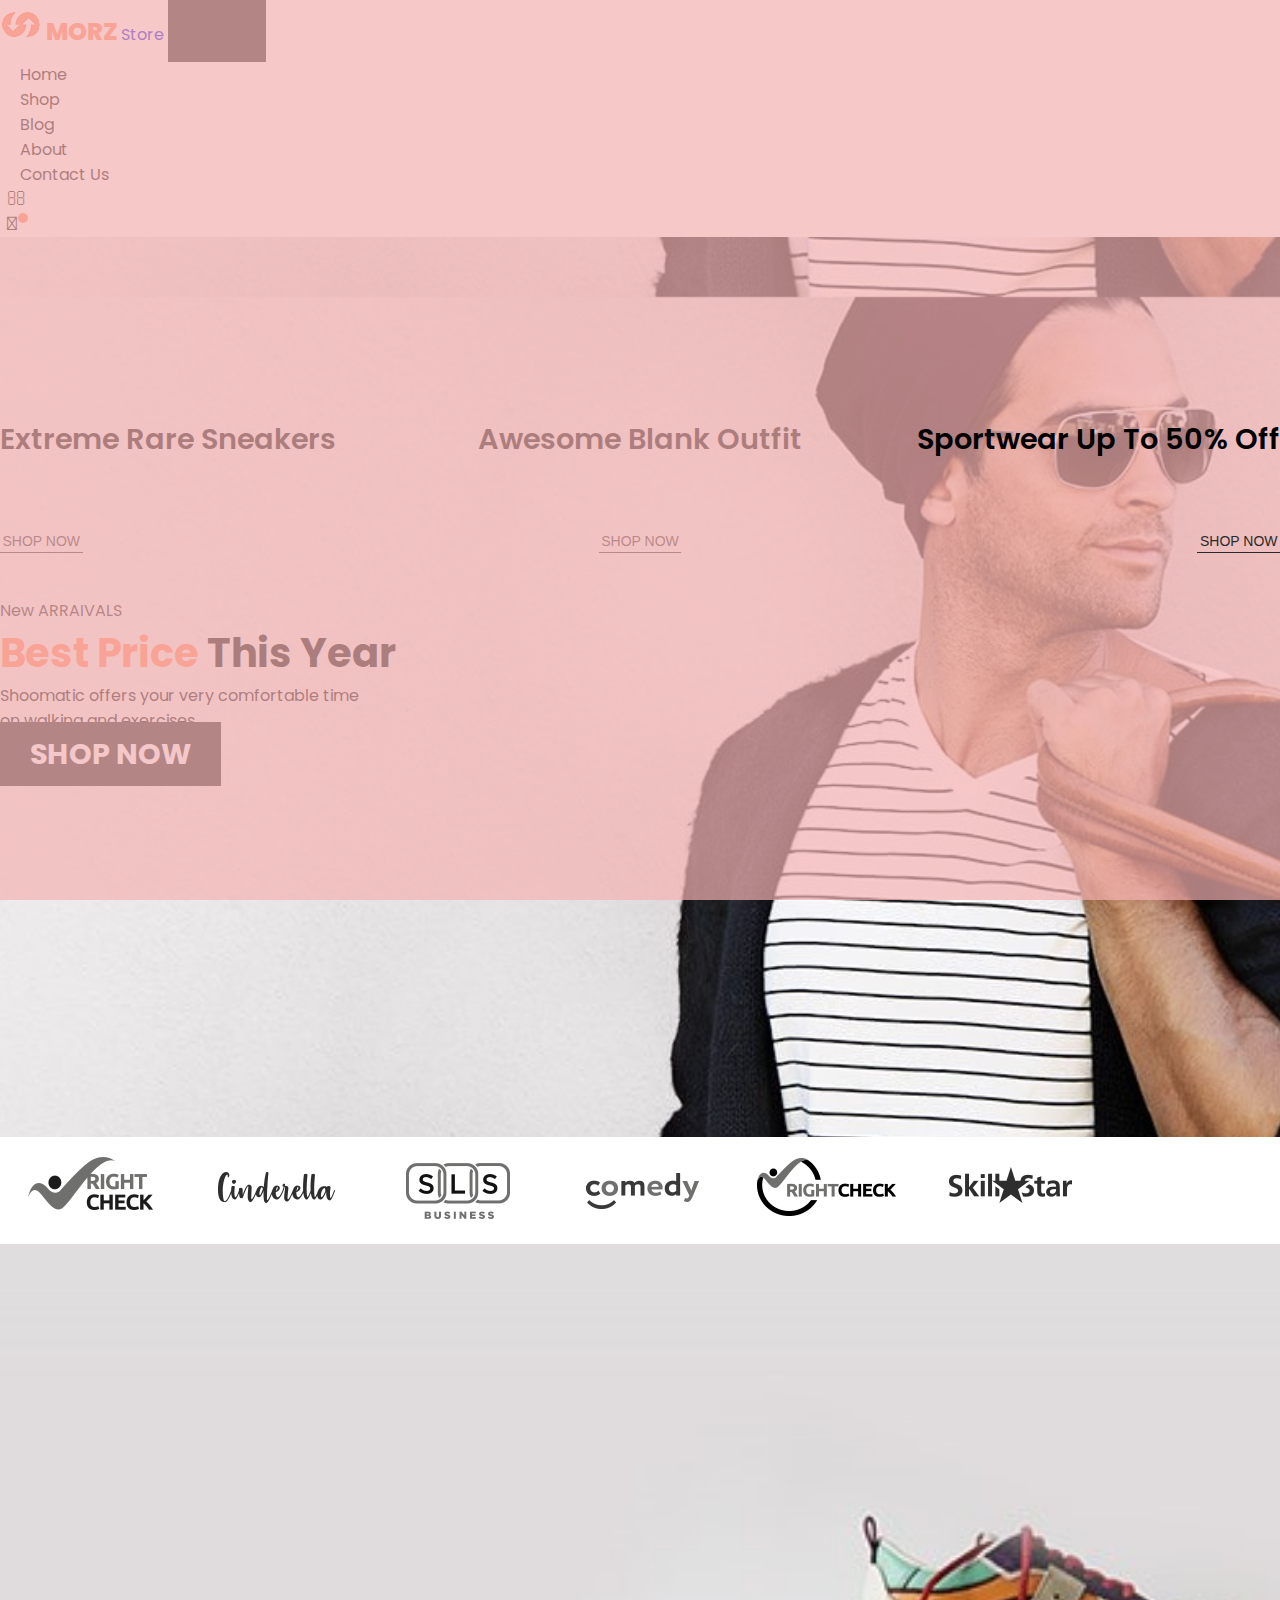
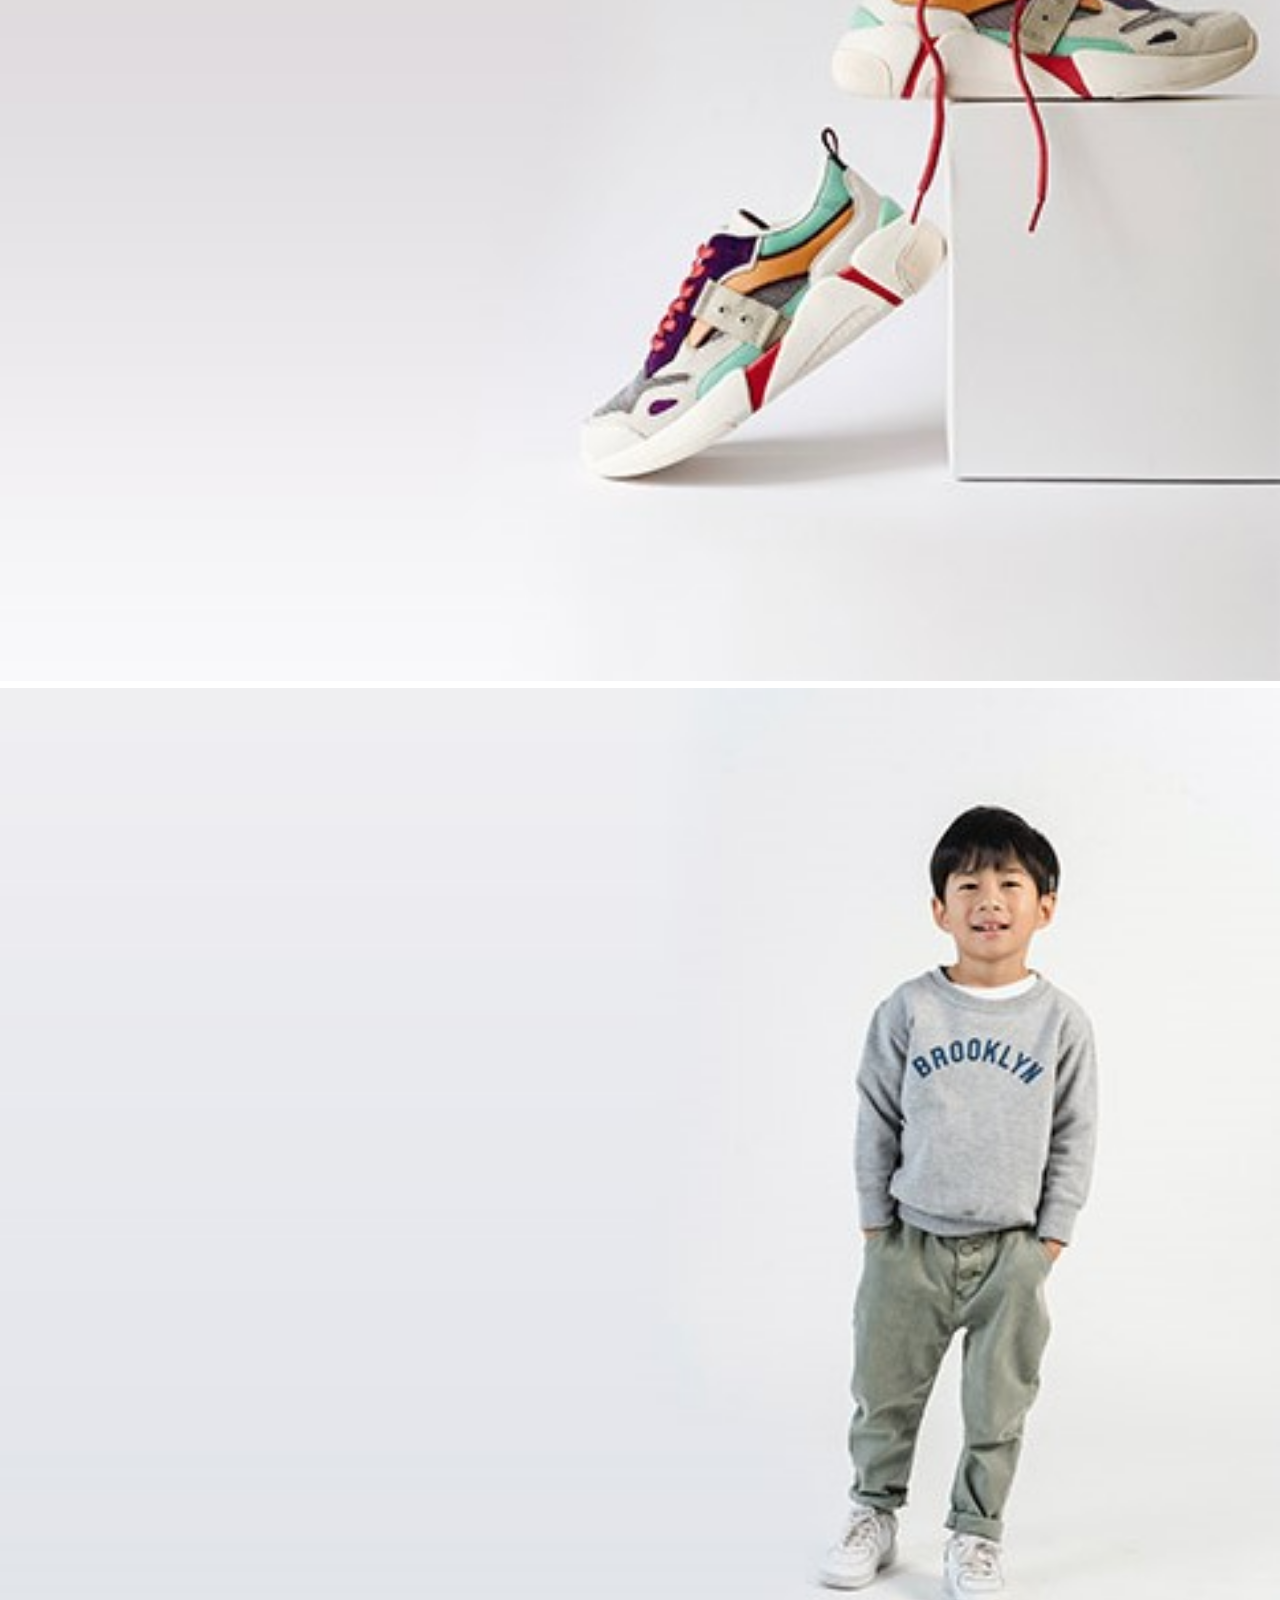
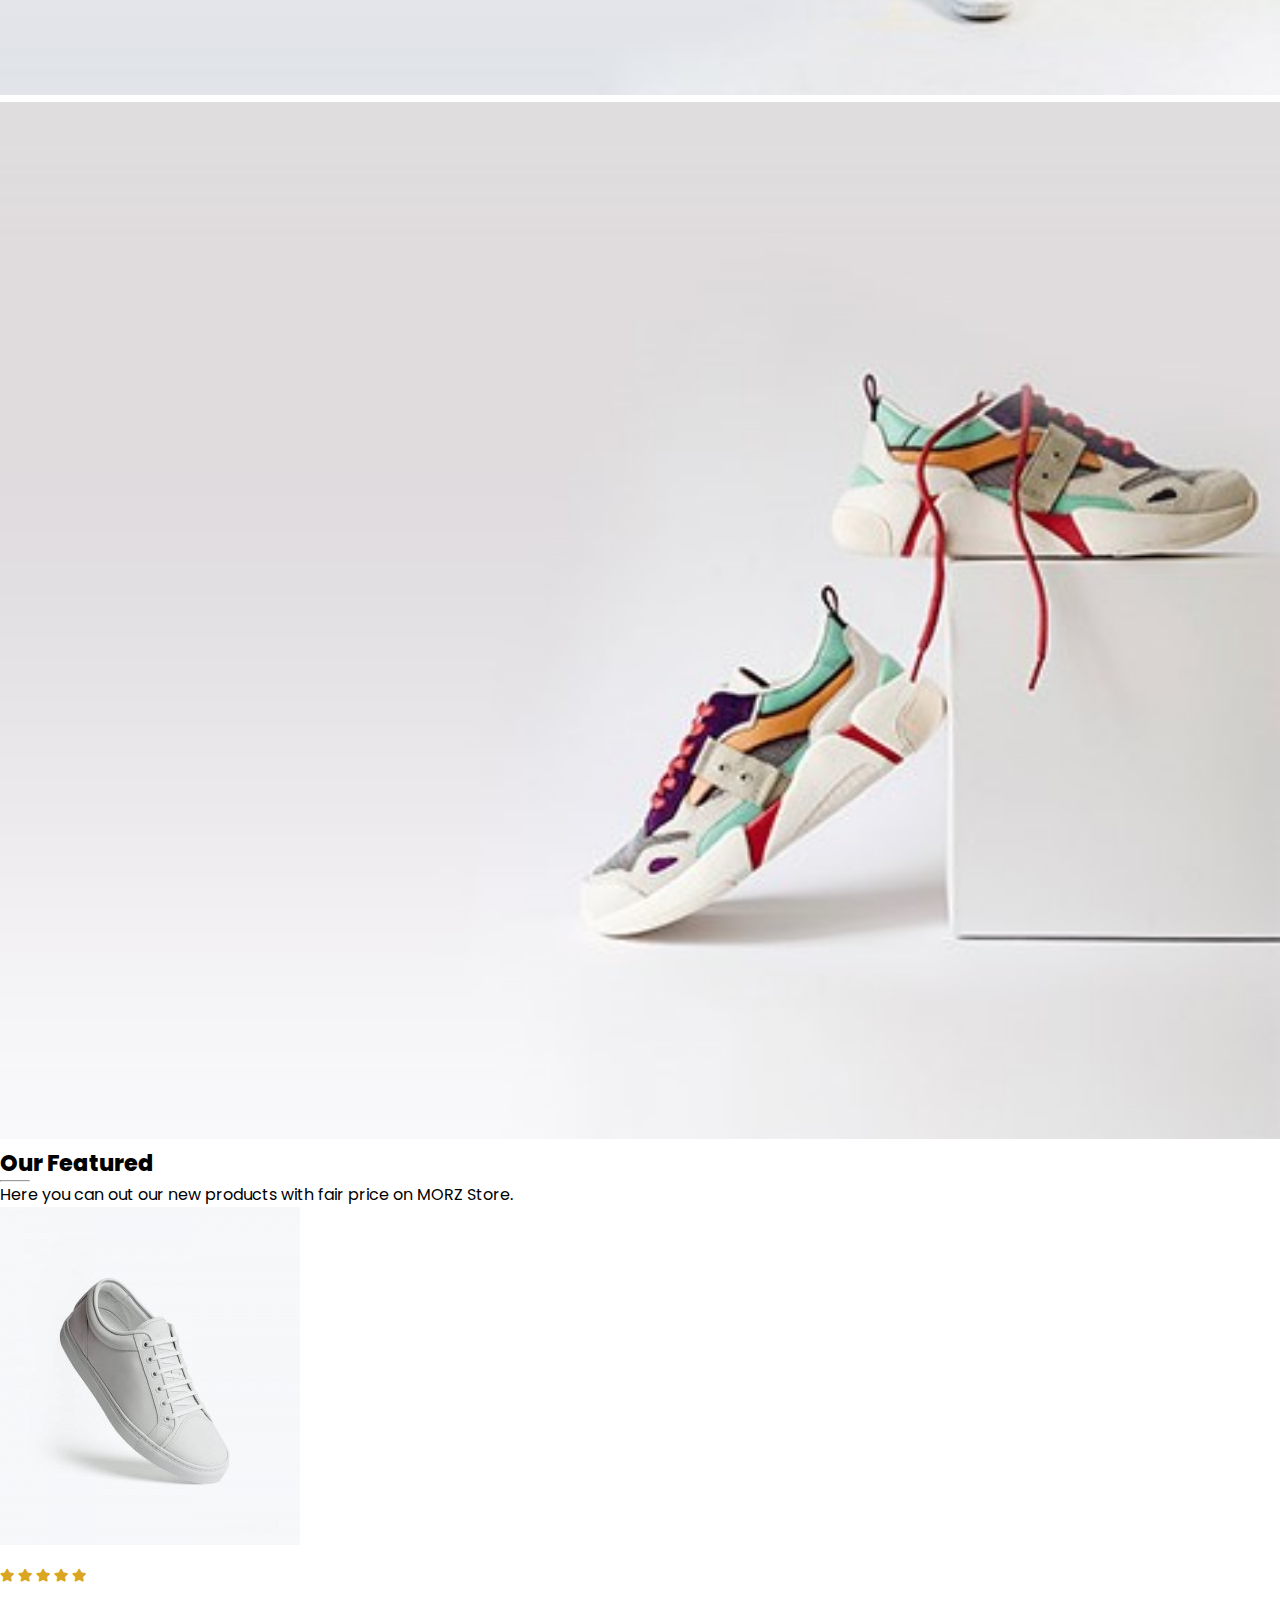
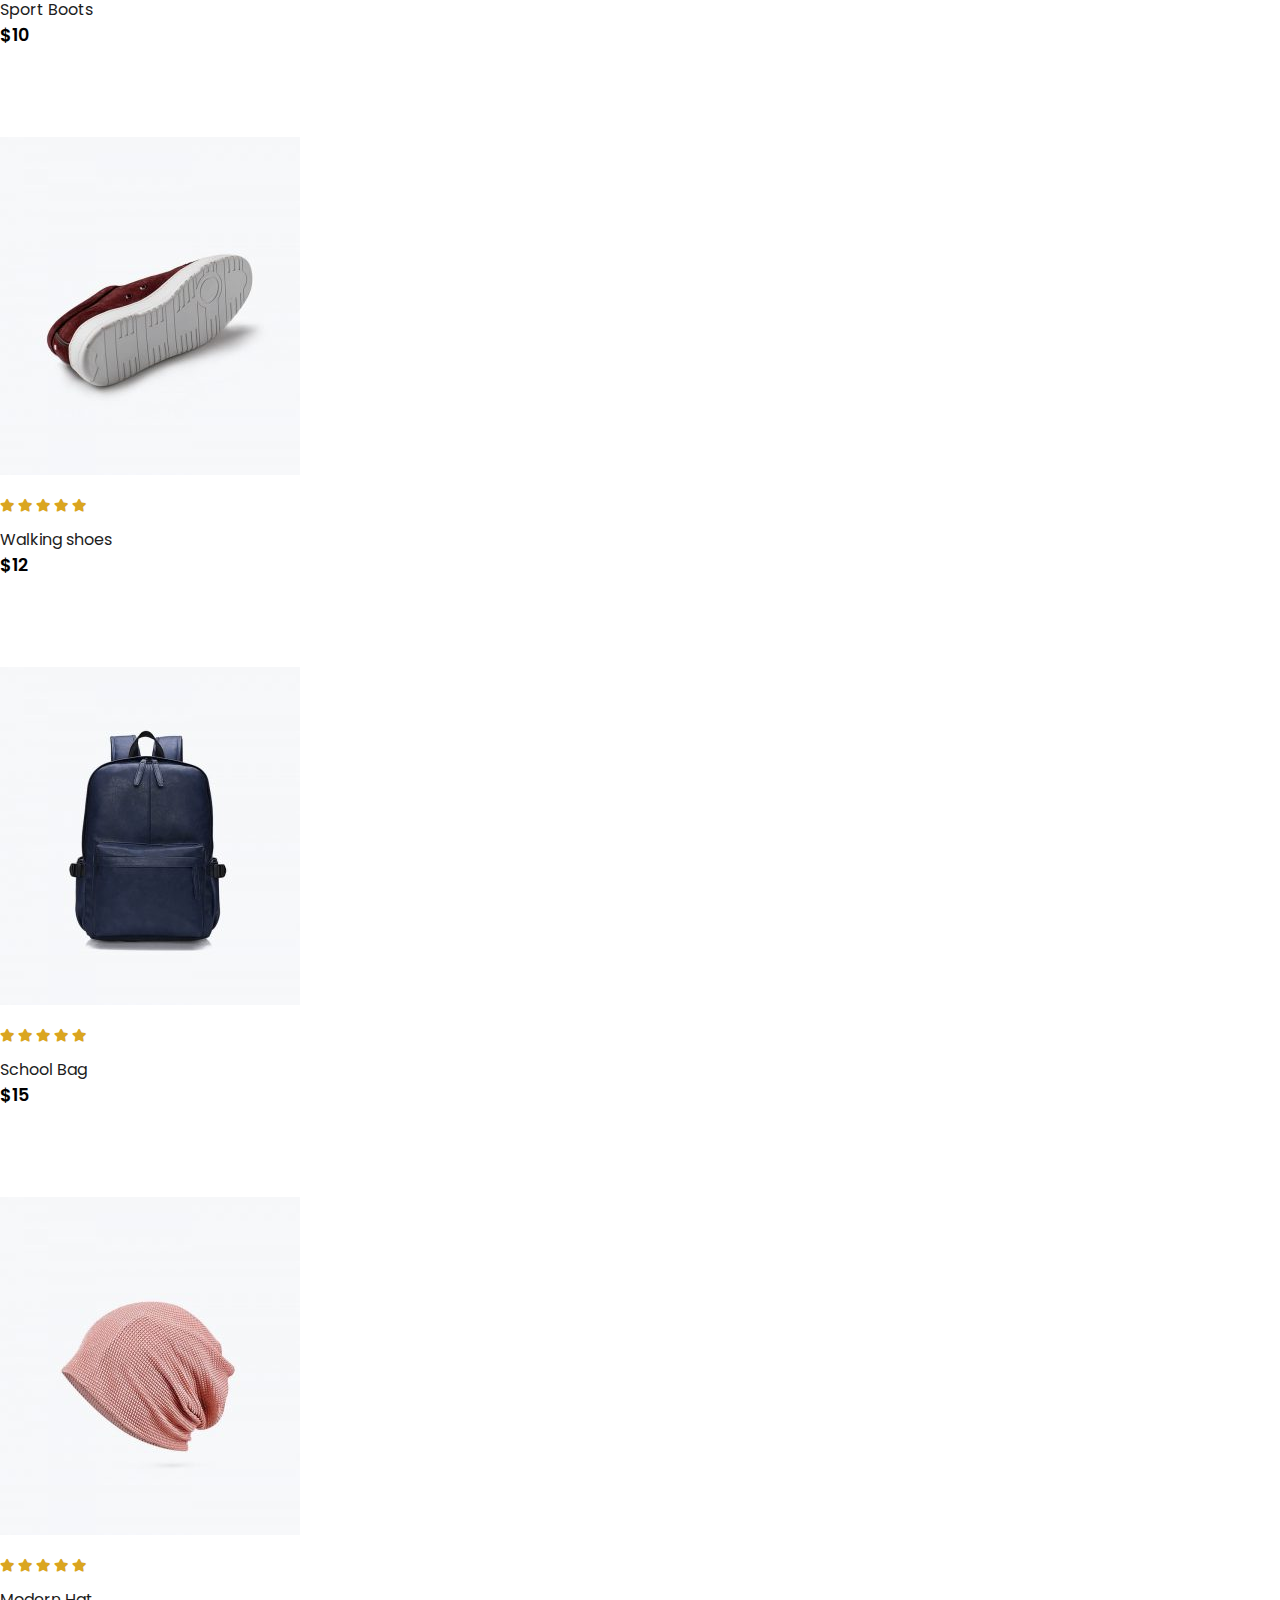
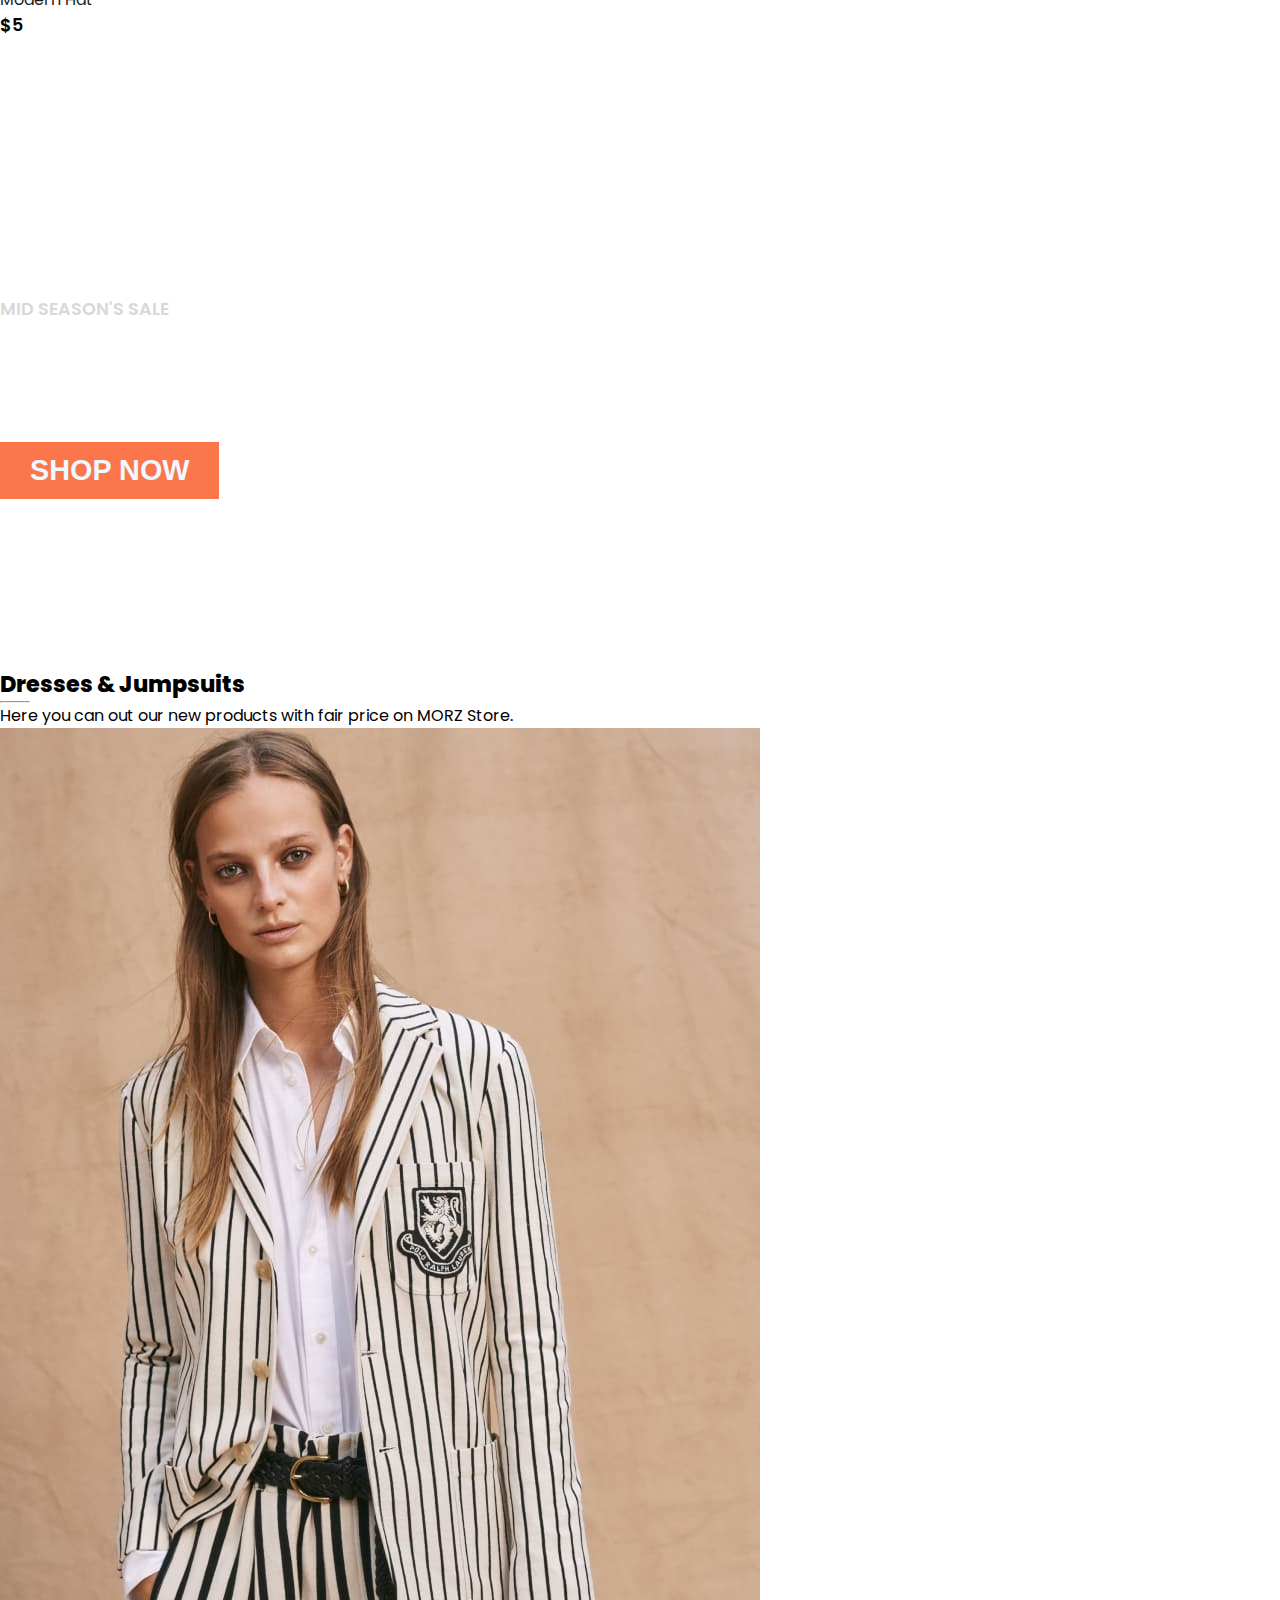
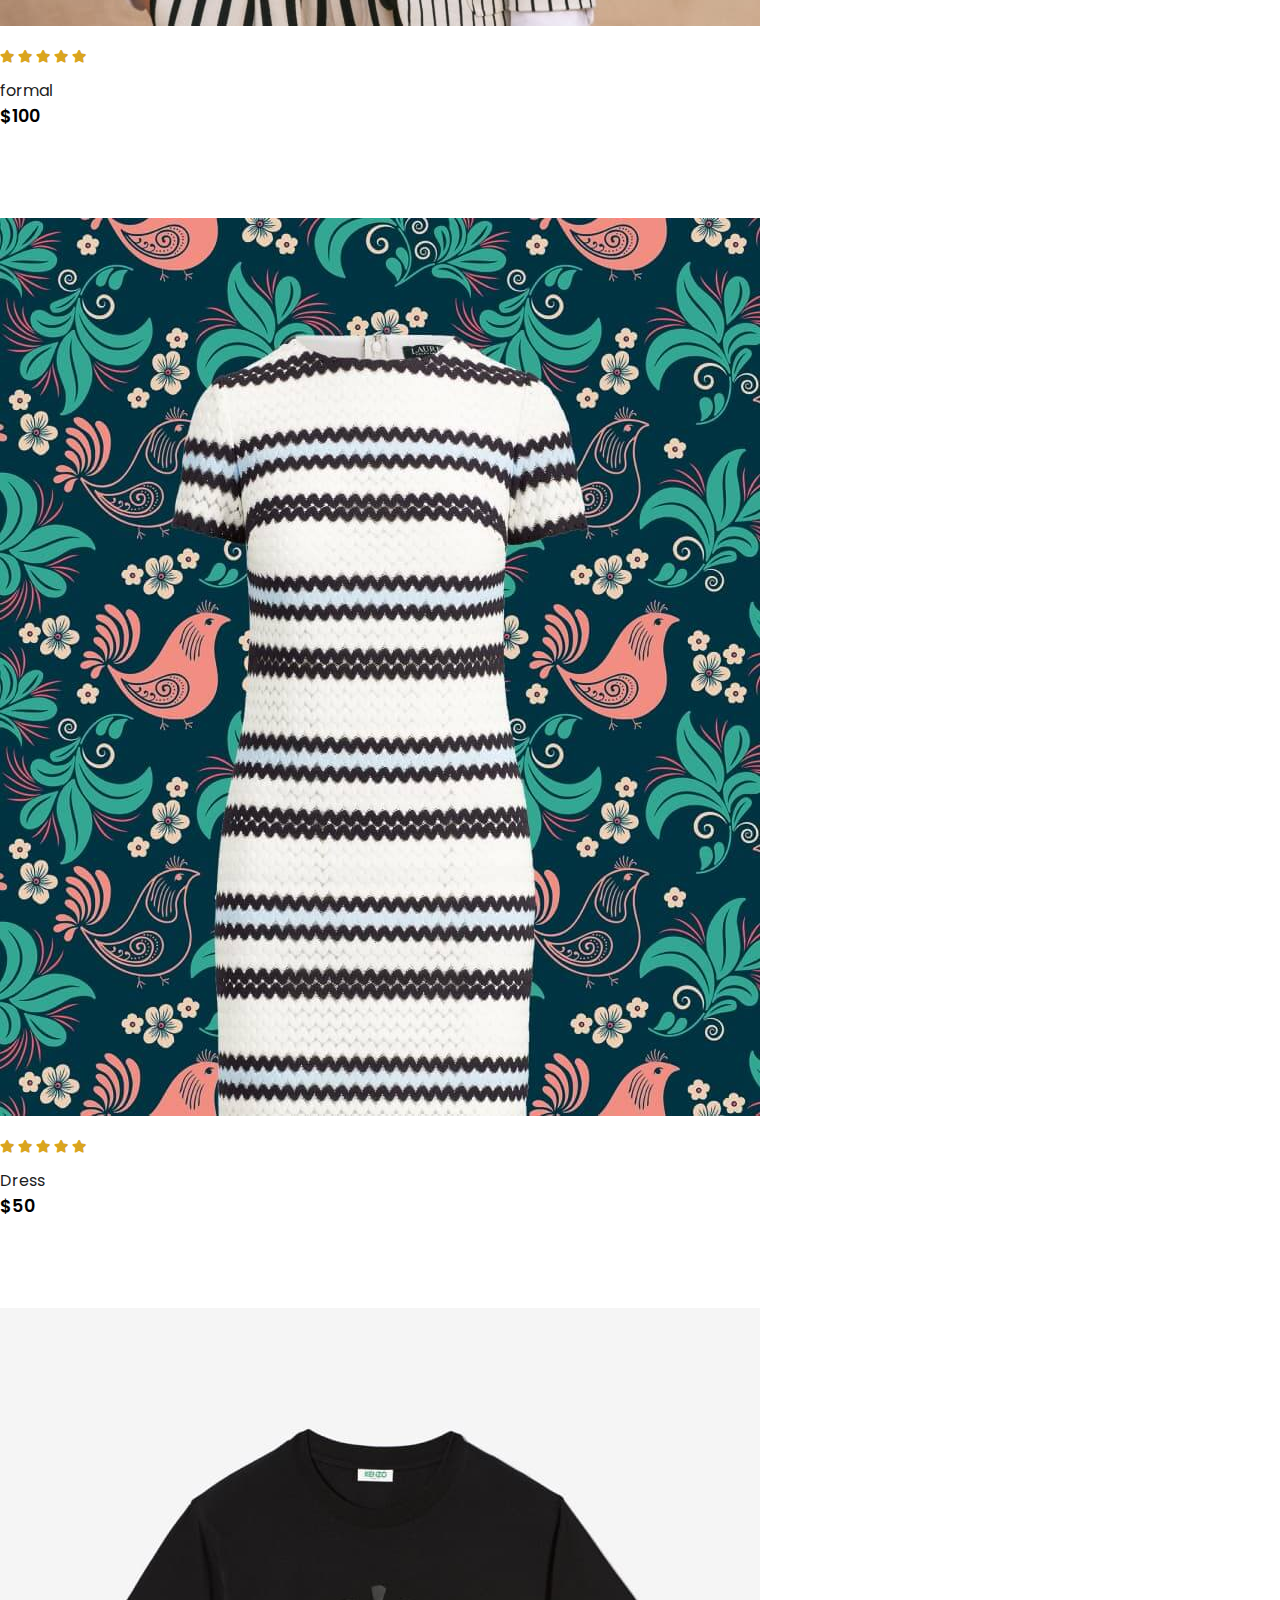
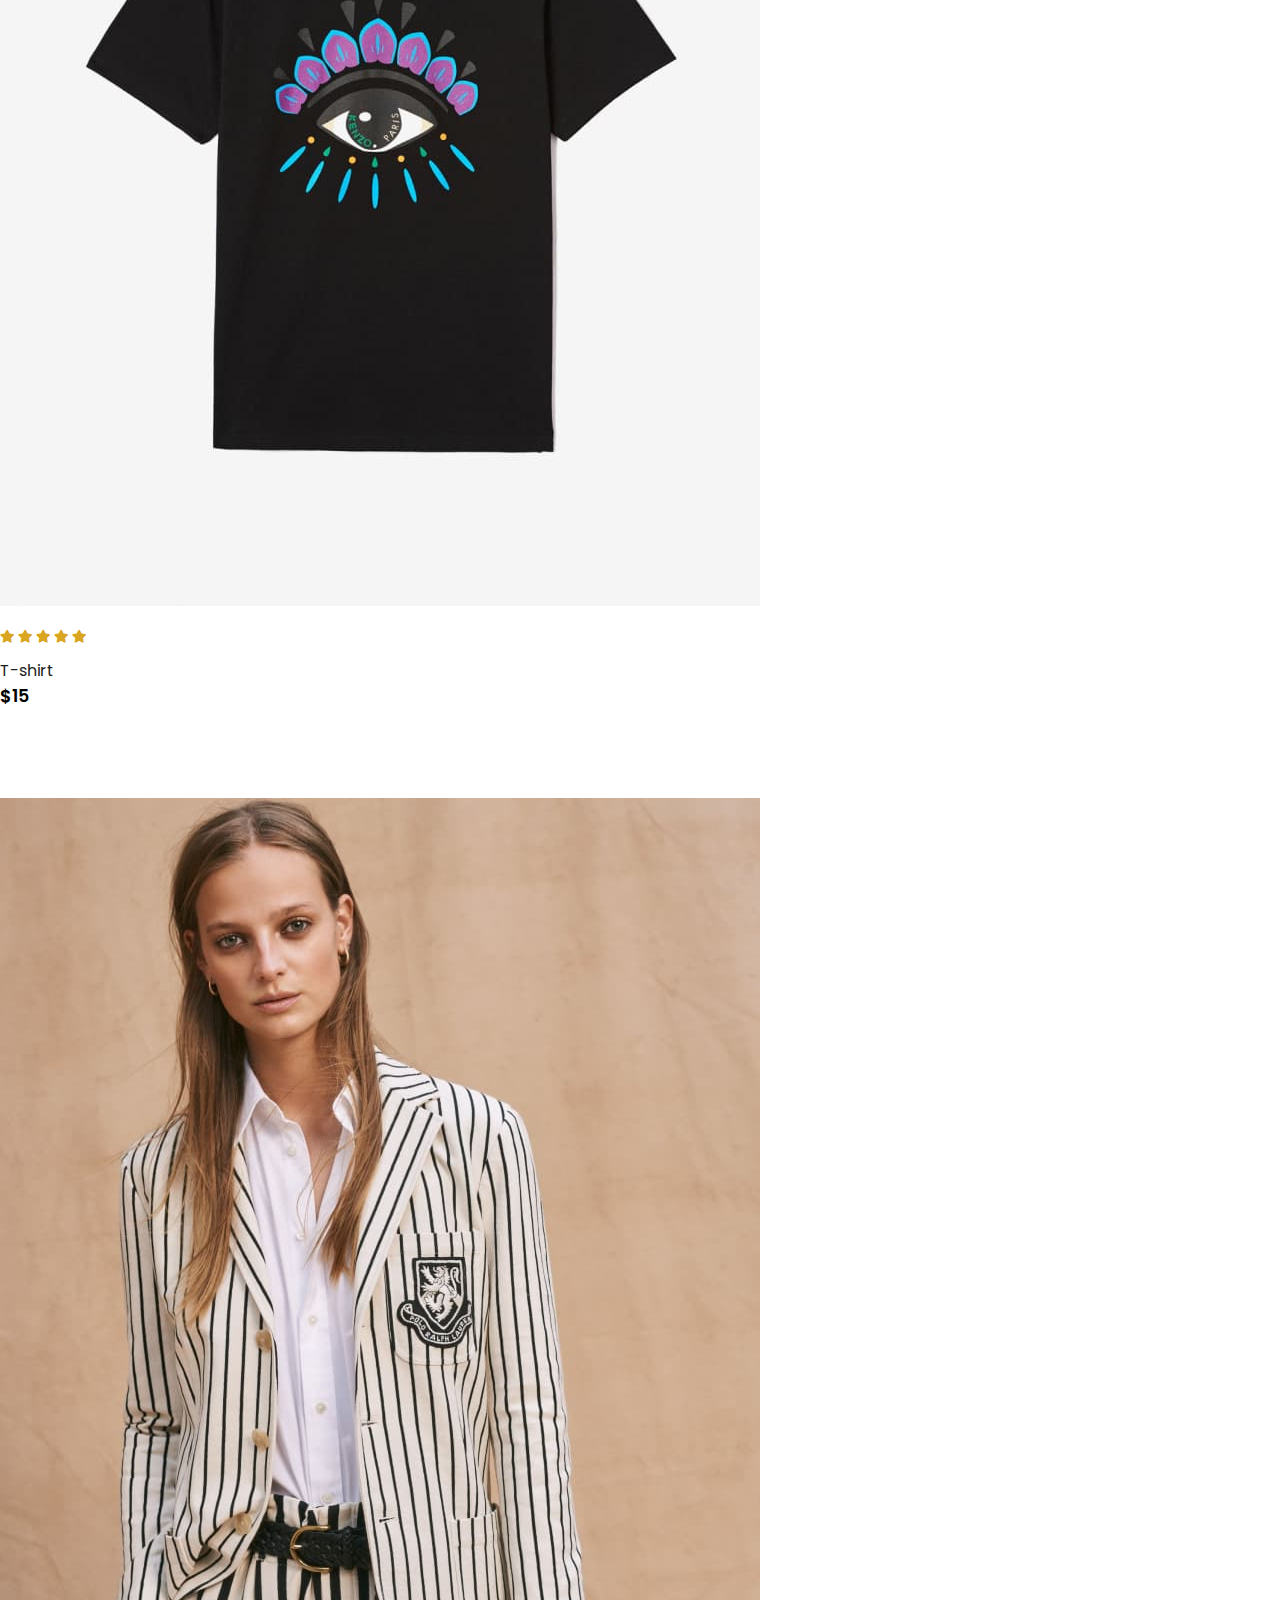
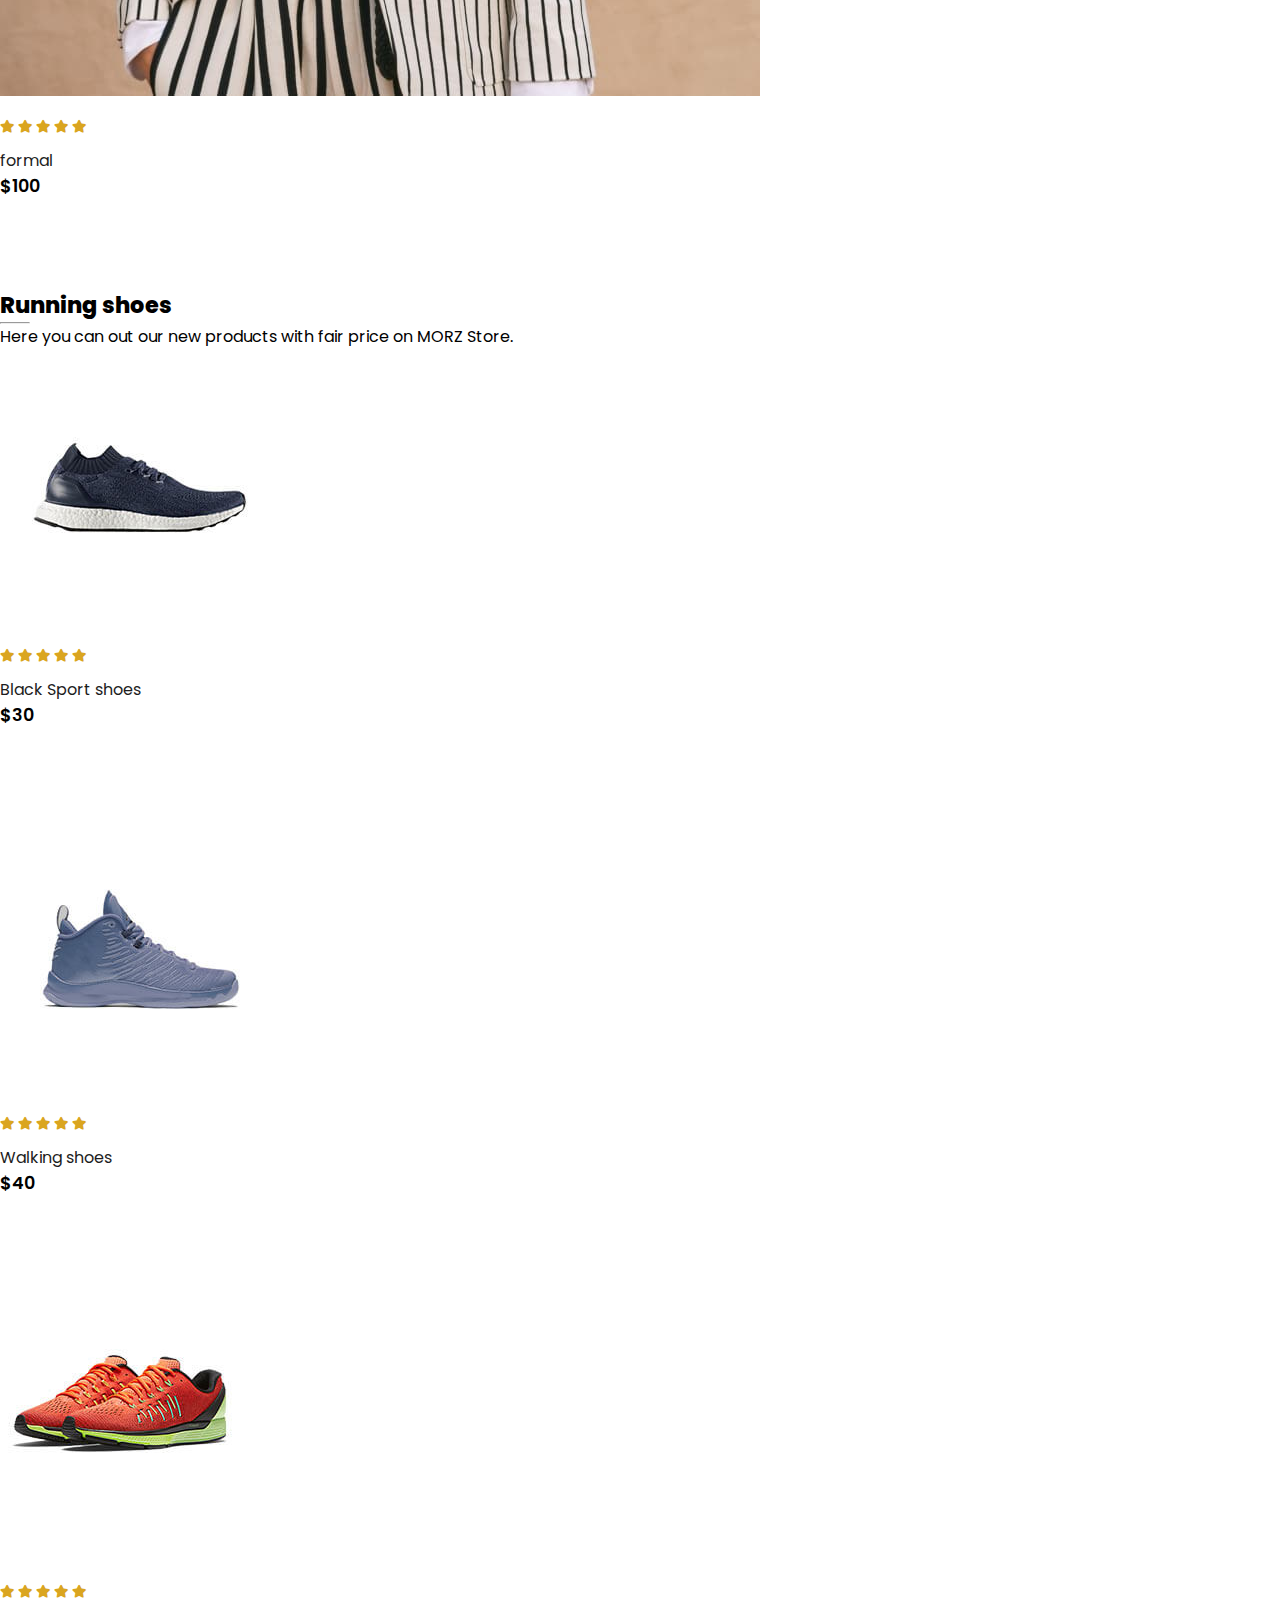
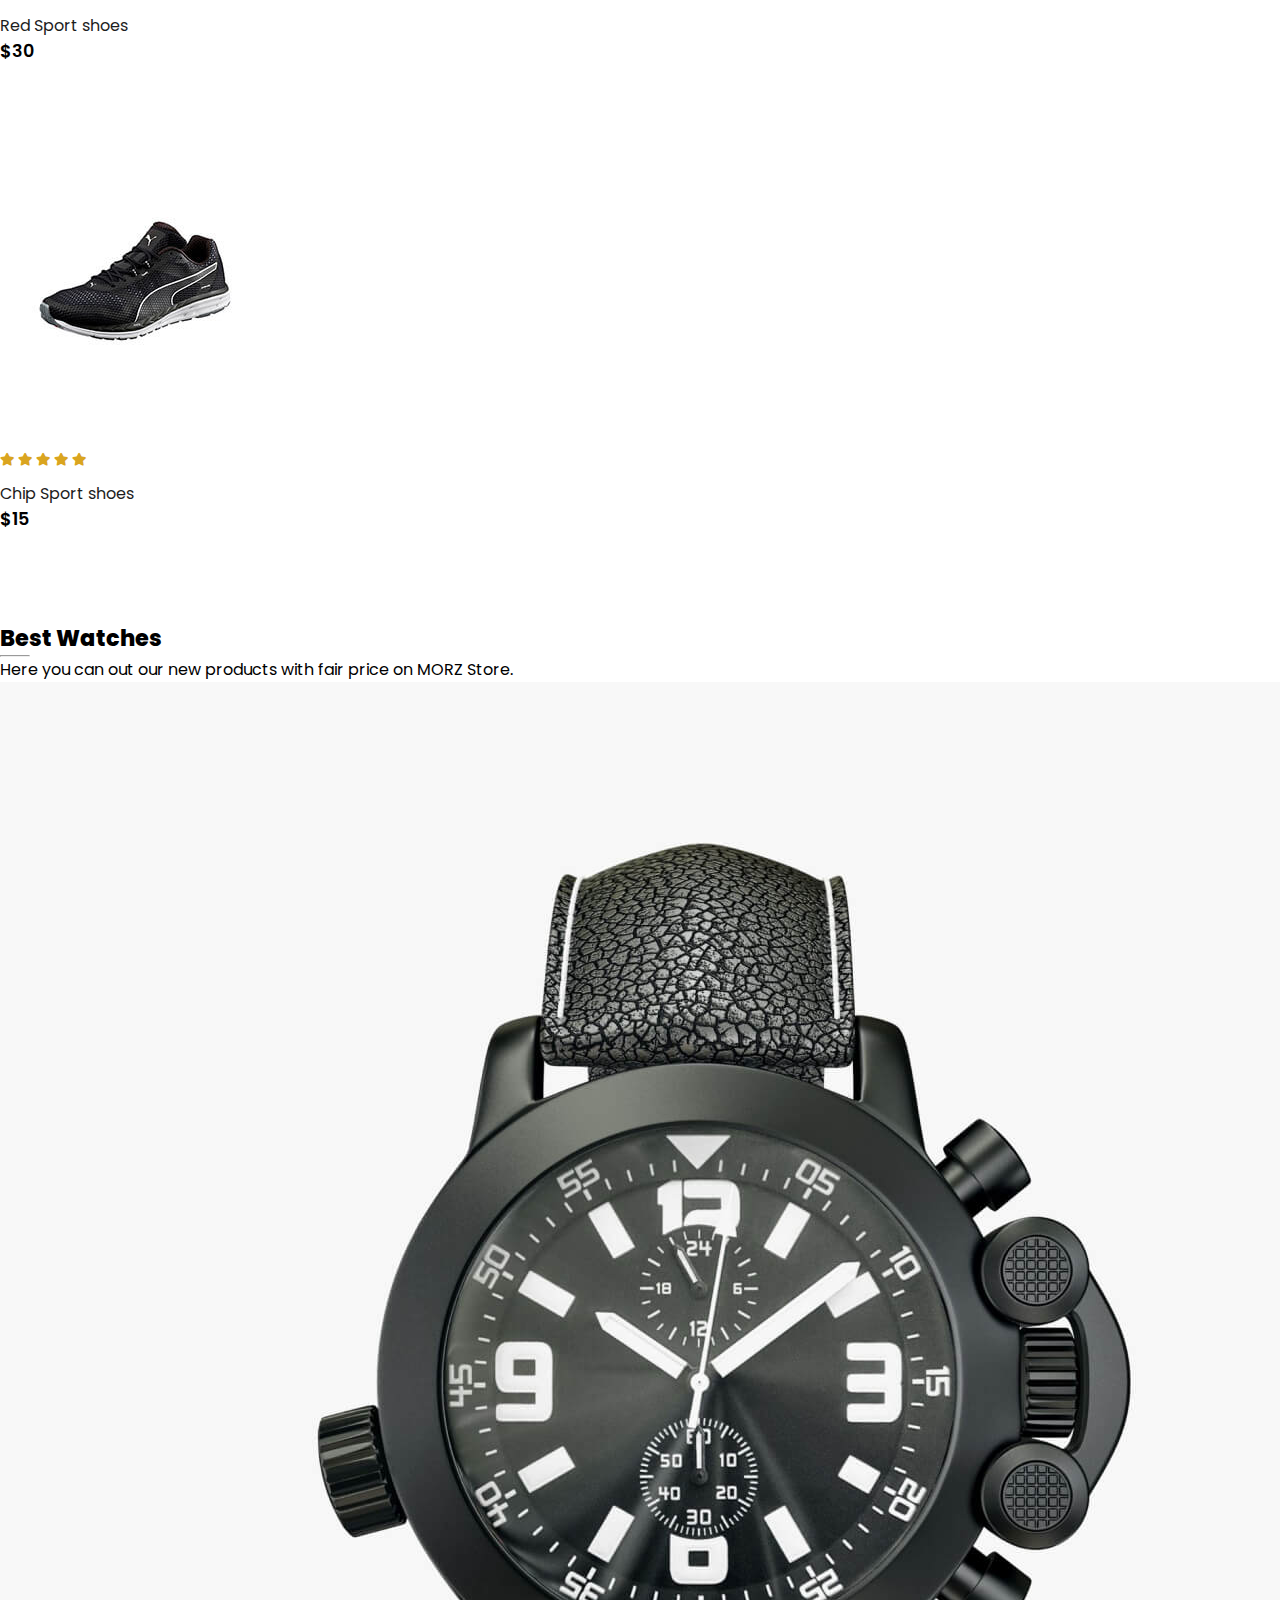
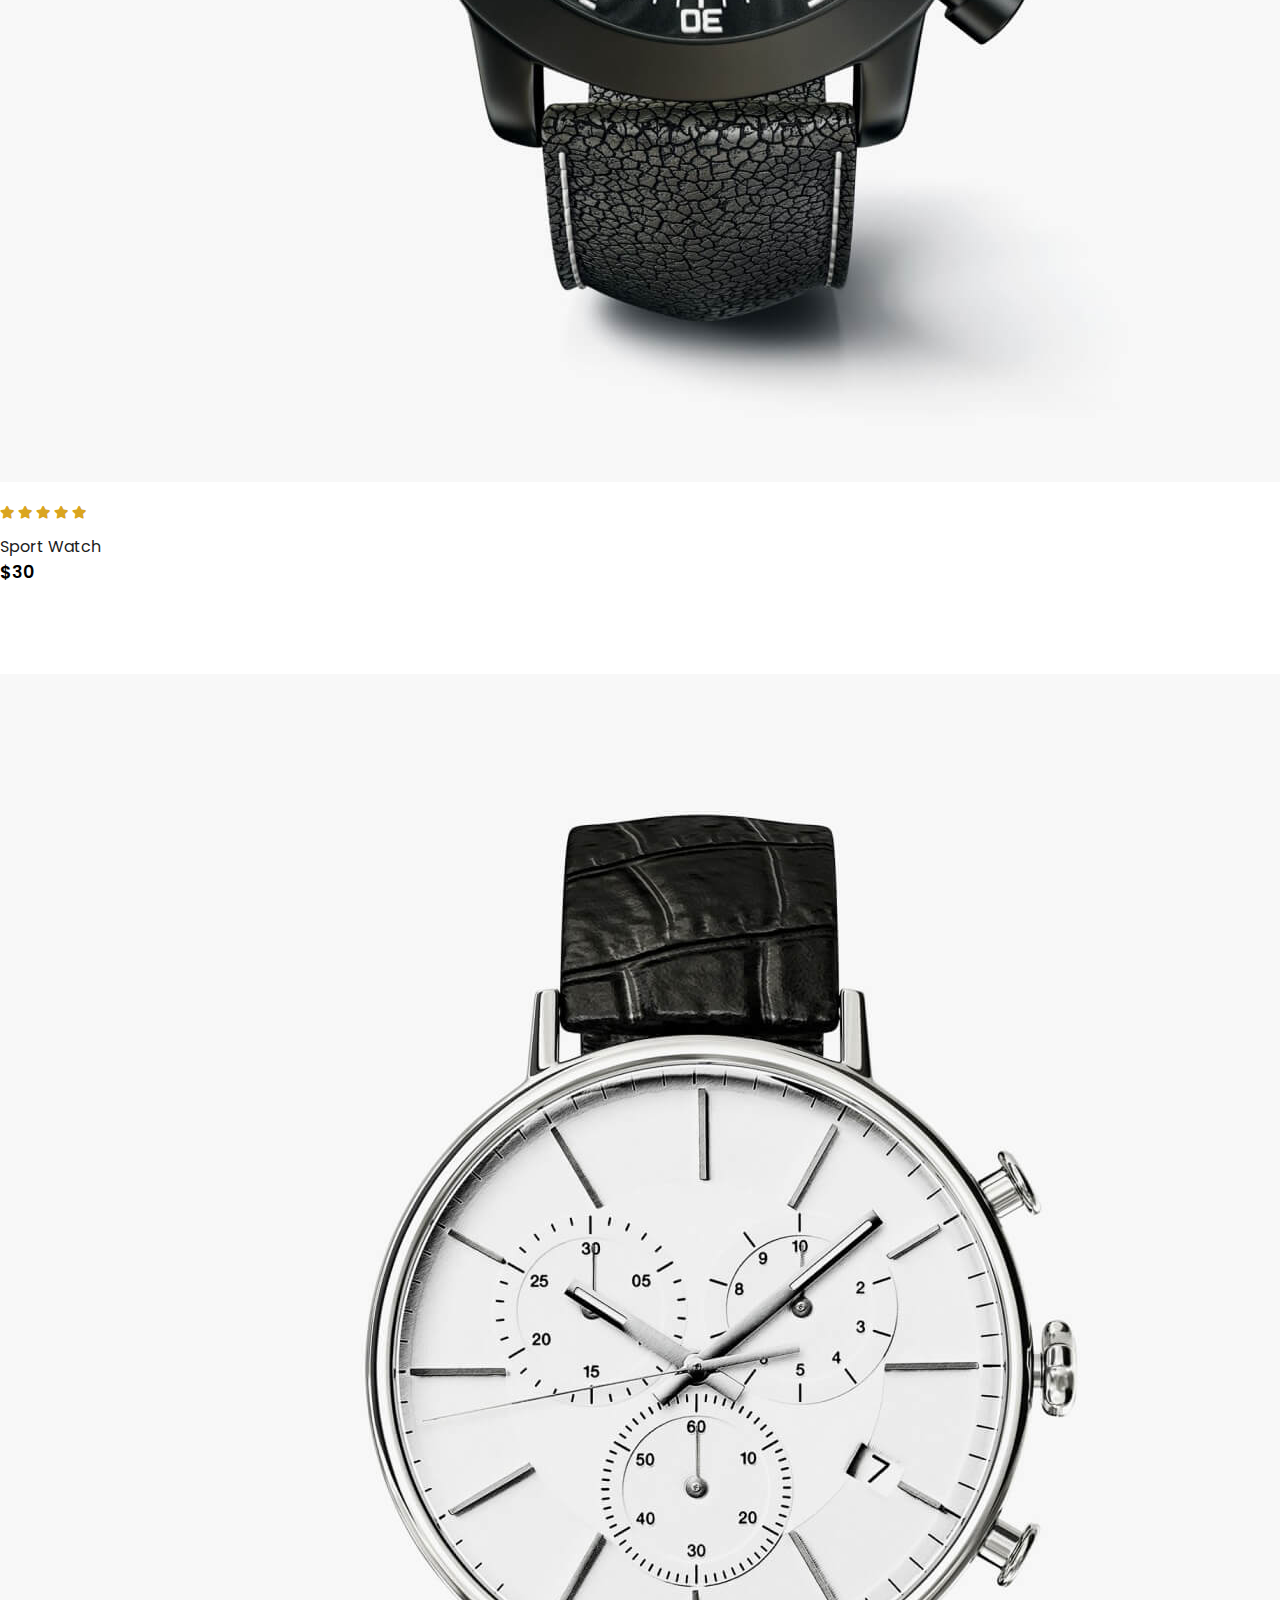
<file: index.html>
<!DOCTYPE html>
<html lang="en">

    <head>
        <meta charset="UTF-8">
        <meta http-equiv="X-UA-Compatible" content="IE=edge">
        <meta name="viewport" content="width=device-width, initial-scale=1.0">
        <title>MORZ Store</title>
        <link rel="icon" href="img/MLOGO.png">
        <link rel="stylesheet" href="https://stackpath.bootstrapcdn.com/bootstrap/4.1.3/css/bootstrap.min.css"
            integrity="sha384-MCw98/SFnGE8fJT3GXwEOngsV7Zt27NXFoaoApmYm81iuXoPkFOJwJ8ERdknLPMO" crossorigin="anonymous">

        <link rel="stylesheet" href="https://pro.fontawesome.com/releases/v5.10.0/css/all.css" />

        <link rel="stylesheet" href="style.css">
    </head>

    <body>

        <!-- *....Navbar.....* -->
    <nav class="navbar navbar-expand-lg navbar-light py-3 fixed-top">
        <div class="container">
            <a href="index.html"><img class="img-fluid" src="img/MLOGO2.png" alt=""></a>
            <a class="navbar-brand" href="#"><span>MORZ</span> Store</a>
            <button class="navbar-toggler" type="button" data-bs-toggle="collapse" data-bs-target="#navbarSupportedContent" aria-controls="navbarSupportedContent" aria-expanded="false" aria-label="Toggle navigation">
            <span><i id="bar" class="fas fa-bars"></i></span>
            </button>
            <div class="collapse navbar-collapse" id="navbarSupportedContent">
                <ul class="navbar-nav ml-auto">
                    <li class="nav-item">
                        <a class="nav-link" href="#">Home</a>
                    </li>
                    <li class="nav-item">
                        <a class="nav-link" href="shop.html">Shop</a>
                    </li>
                    <li class="nav-item">
                        <a class="nav-link" href="#">Blog</a>
                    </li>
                    <li class="nav-item">
                        <a class="nav-link" href="#">About</a>
                    </li>
                    <li class="nav-item">
                        <a class="nav-link" href="#">Contact Us</a>
                    </li>
                    <li class="nav-item">
                        <i class="fal fa-search"></i>
                    </li>
                    <li class="nav-item">
                        <a href="cart.html"><i class="fal fa-shopping-bag"></i><span class="badge"> </span></a>
                        
                    </li>
                </ul>
            </div>
        </div>
    </nav>
        <!-- *....Home Section...* -->
    <section id="home">
        <div class="container">
            <h5>New ARRAIVALS</h5>
            <h1><span>Best Price</span> This Year</h1>
            <p>Shoomatic offers your very comfortable time<br>on walking and exercises</p>
            <a href="shop.html" class="s-btn">Shop Now</a>
        </div>
    </section>
    <!-- *....Brand Section...* -->
    <section id="brand" class="container">
        <div class="row m-0 py-5">
            <img class="img-fluid col-lg-2 col-md-4 col-6" src="img/brand/1.png" alt="">
            <img class="img-fluid col-lg-2 col-md-4 col-6" src="img/brand/2.png" alt="">
            <img class="img-fluid col-lg-2 col-md-4 col-6" src="img/brand/3.png" alt="">
            <img class="img-fluid col-lg-2 col-md-4 col-6" src="img/brand/4.png" alt="">
            <img class="img-fluid col-lg-2 col-md-4 col-6" src="img/brand/5.png" alt="">
            <img class="img-fluid col-lg-2 col-md-4 col-6" src="img/brand/6.png" alt="">
        </div>
    </section>

    <!-- *....New Section...* -->
    <section id="new" class="w-100">
        <div class="row p-0 m-0">
            <div class="one col-lg-4 col-md-12 col-12 p-0">
                <img class="img-fluid" src="img/new/1.jpg" alt="">
                <div class="details">
                    <h2>Extreme Rare Sneakers</h2>
                    <button class="text-uppercase">Shop now</button>
                </div>
            </div>
            <div class="one col-lg-4 col-md-12 col-12 p-0">
                <img class="img-fluid" src="img/new/2.jpg" alt="">
                <div class="details">
                    <h2>Awesome Blank Outfit</h2>
                    <button class="text-uppercase">Shop now</button>
                </div>
            </div>
            <div class="one col-lg-4 col-md-12 col-12 p-0">
                <img class="img-fluid" src="img/new/1.jpg" alt="">
                <div class="details">
                    <h2>Sportwear Up To 50% Off</h2>
                    <button class="text-uppercase">Shop now</button>
                </div>
            </div>
        </div>
    </section>

    <!-- *....Featured Section...* -->
    <section id="featured" class="my-5 pb-5">
        <div class="container text-center mt-5 py-5">
            <h3>Our Featured</h3>
            <hr class="mx-auto">
            <p>Here you can out our new products with fair price on MORZ Store.</p>
        </div>
        <div class="featured-products row mx-auto container-fluid"></div>

    </section>
     <!-- *....banner Section...* -->
    <section id="banner" class="my-5 py-5">
        <div class="container">
            <h4>MID SEASON'S SALE</h4>
            <h1>Autumn Collection<br>Up To 20% OFF</h1>
            <button class="text-uppercase">shop now</button>
        </div>
    </section>

    <!-- * .. clothes Section.. * -->
    <section id="clothes" class="my-5">
        <div class="container text-center mt-5 py-5">
            <h3>Dresses & Jumpsuits</h3>
            <hr class="mx-auto">
            <p>Here you can out our new products with fair price on MORZ Store.</p>
        </div>
        <div class="clothes-products row mx-auto container-fluid"></div>

    </section>
    
    <!-- * .. shoes  Section.. * -->
    <section id="shoes" class="my-5 pb-5">
        <div class="container text-center mt-5 py-5">
            <h3>Running shoes</h3>
            <hr class="mx-auto">
            <p>Here you can out our new products with fair price on MORZ Store.</p>
        </div>
        <div class="shoes-products row mx-auto container-fluid"></div>

    </section>
    <!-- * .. watches Section.. * -->
    <section id="watches" class="my-5">
        <div class="container text-center mt-5 py-5">
            <h3>Best Watches</h3>
            <hr class="mx-auto">
            <p>Here you can out our new products with fair price on MORZ Store.</p>
        </div>
        <div class="watches-products row mx-auto container-fluid"></div>

    </section>

    <!-- *..Footer ..* -->
    <footer class="mt-5 py-5">
        <div class="row container mx-auto pt-5">
            <div class="footer-one col-lg-3 col-md-6 col-12 mb-3">
                <a href="index.html"><img class="img-fluid" src="img/MLOGO2.png" alt=""></a>
                <a class="brand" href="#"><span>MORZ</span> Store</a>
                <p class="pt-3">Lorem ipsum dolor sit amet consectetur, adipisicing elit. Hic sed soluta maxime quibusdam omnis minima .</p>
            </div>
            <div class="footer-one col-lg-3 col-md-6 col-12 mb-3">
                <h5 class="pb-2">Featured</h5>
                <ul class="text-uppercase list-unstyled">
                    <li><a href="#">men</a></li>
                    <li><a href="#">women</a></li>
                    <li><a href="#">boys</a></li>
                    <li><a href="#">girls</a></li>
                    <li><a href="#">new arrivals</a></li>
                    <li><a href="#">shoes</a></li>
                    <li><a href="#">clothes</a></li>
                </ul>
            </div>
            <div class="footer-one col-lg-3 col-md-6 col-12 ">
                <h5 class="pb-2">Contact Us</h5>
                <div>
                    <h6 class="text-uppercase">Address</h6>
                    <p>123 Alhamraa, Damas, SY</p>
                </div>
                <div>
                    <h6 class="text-uppercase">Phone</h6>
                    <p> (+963) 942342342</p>
                </div>
                <div>
                    <h6 class="text-uppercase">Email</h6>
                    <p>MORZ@Store.com</p>
                </div>
            </div>
            <div class="footer-one col-lg-3 col-md-6 col-12">
                <h5 class="pb-2">Instagram</h5>
                <div class="row">
                    <img class="img-fluid w-25 h-100 m-2" src="img/insta/1.jpg" alt="">
                    <img class="img-fluid w-25 h-100 m-2" src="img/insta/2.jpg" alt="">
                    <img class="img-fluid w-25 h-100 m-2" src="img/insta/3.jpg" alt="">
                    <img class="img-fluid w-25 h-100 m-2" src="img/insta/4.jpg" alt="">
                    <img class="img-fluid w-25 h-100 m-2" src="img/insta/5.jpg" alt="">
                </div>
            </div>
        </div>
        <div class="copyright mt-5">
            <div class="row container mx-auto mb-4">
                <div class="col-lg-3 col-md-6 col-12">
                    <img src="img/payment.png" alt="">
                </div>
                <div class="col-lg-4 col-md-6 col-12">
                    <p>MORZ Store  © 2023. All Rights Reserved</p>
                </div>
                <div class="col-lg-4 col-md-6 col-12 text-nowrap mb-2">
                    <a href="#"><i class="fab fa-facebook-f"></i></a>
                    <a href="#"><i class="fab fa-twitter"></i></a>
                    <a href="#"><i class="fab fa-linkedin-in"></i></a>
                </div>
            </div>
        </div>
    </footer>




        
        <script src="https://cdn.jsdelivr.net/npm/@popperjs/core@2.9.1/dist/umd/popper.min.js"
            integrity="sha384-SR1sx49pcuLnqZUnnPwx6FCym0wLsk5JZuNx2bPPENzswTNFaQU1RDvt3wT4gWFG"
            crossorigin="anonymous"></script>
        <script src="https://cdn.jsdelivr.net/npm/bootstrap@5.0.0-beta3/dist/js/bootstrap.min.js"
            integrity="sha384-j0CNLUeiqtyaRmlzUHCPZ+Gy5fQu0dQ6eZ/xAww941Ai1SxSY+0EQqNXNE6DZiVc"
            crossorigin="anonymous"></script>
        <script src="./js/data.js"></script>
        <script src="./js/home.js"></script>
        <script src="./js/script.js"></script>
    </body>

</html>
</file>
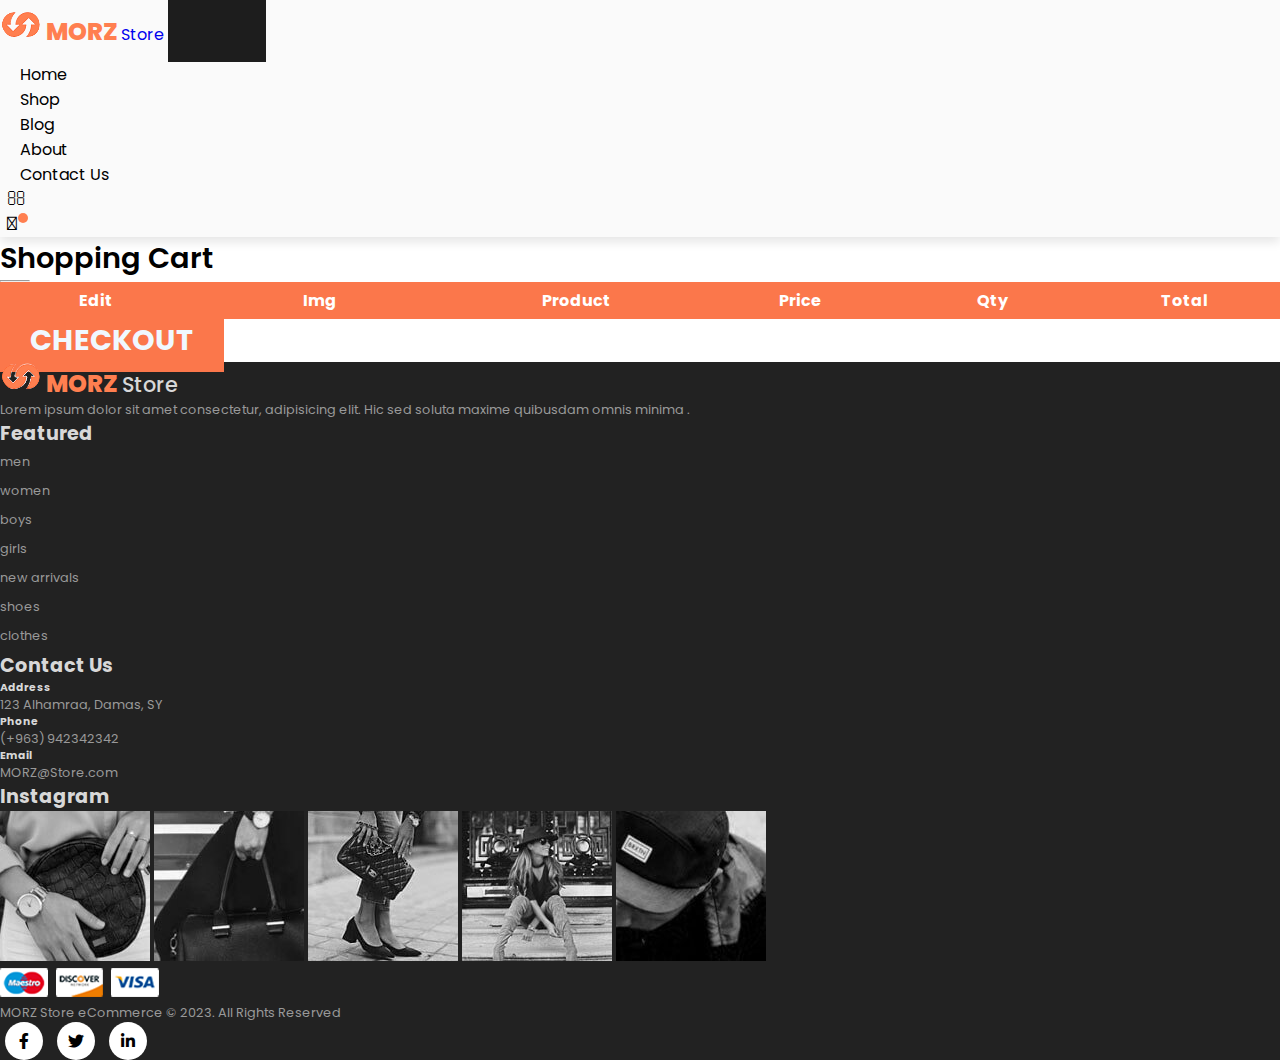
<file: cart.html>
<!DOCTYPE html>
<html lang="en">

    <head>
        <meta charset="UTF-8">
        <meta http-equiv="X-UA-Compatible" content="IE=edge">
        <meta name="viewport" content="width=device-width, initial-scale=1.0">
        <title>Cart</title>
        <link rel="icon" href="img/MLOGO.png">
        <link rel="stylesheet" href="https://stackpath.bootstrapcdn.com/bootstrap/4.1.3/css/bootstrap.min.css"
            integrity="sha384-MCw98/SFnGE8fJT3GXwEOngsV7Zt27NXFoaoApmYm81iuXoPkFOJwJ8ERdknLPMO" crossorigin="anonymous">

        <link rel="stylesheet" href="https://pro.fontawesome.com/releases/v5.10.0/css/all.css" />

        <link rel="stylesheet" href="style.css">
    </head>

    <body>
        <nav class="navbar navbar-expand-lg navbar-light py-3 fixed-top">
            <div class="container">
                <a href="index.html"><img class="img-fluid" src="img/MLOGO2.png" alt=""></a>
                <a class="navbar-brand" href="index.html"><span>MORZ</span> Store</a>
                <button class="navbar-toggler" type="button" data-bs-toggle="collapse" data-bs-target="#navbarSupportedContent" aria-controls="navbarSupportedContent" aria-expanded="false" aria-label="Toggle navigation">
                <span><i id="bar" class="fas fa-bars"></i></span>
                </button>
                <div class="collapse navbar-collapse" id="navbarSupportedContent">
                    <ul class="navbar-nav ml-auto">
                        <li class="nav-item">
                            <a class="nav-link" href="index.html">Home</a>
                        </li>
                        <li class="nav-item active">
                            <a class="nav-link" href="shop.html">Shop</a>
                        </li>
                        <li class="nav-item">
                            <a class="nav-link" href="#">Blog</a>
                        </li>
                        <li class="nav-item">
                            <a class="nav-link" href="#">About</a>
                        </li>
                        <li class="nav-item">
                            <a class="nav-link" href="#">Contact Us</a>
                        </li>
                        <li class="nav-item">
                            <i class="fal fa-search"></i>
                        </li>
                        <li class="nav-item">
                            <a href="cart.html"><i class="fal fa-shopping-bag"></i><span class="badge"> </span></a>
                        </li>
                    </ul>
                </div>
            </div>
        </nav>

        <section id="featured" class="pt-5 mt-5 container">
            <h2 class="font-weight-bold pt-5">Shopping Cart</h2>
            <hr>
        </section>

        <section id="cart-container" class="container my-5">
                <table width="100%" class="p-table" id="shopTable">
                    <thead>
                        <tr>
                           
                            <td>Edit</td>
                            <td>Img</td>
                            <td>Product</td>
                            <td>Price</td>
                            <td>Qty</td>
                            <td>Total</td>
                        </tr>
                    </thead>
                    <tbody class="products">
                        
                    </tbody>
                </table>
                
                <div class="noProducts"></div>
        </section>
        <div class="container">
            <a href="checkout.html" class="c-btn mt-4">Checkout</a>
        </div>

        <footer class="mt-5 py-5">
            <div class="row container mx-auto pt-5">
                <div class="footer-one col-lg-3 col-md-6 col-12 mb-3">
                    <a href="index.html"><img class="img-fluid" src="img/MLOGO2.png" alt=""></a>
                    <a class="brand" href="index.html"><span>MORZ</span> Store</a>
                    <p class="pt-3">Lorem ipsum dolor sit amet consectetur, adipisicing elit. Hic sed soluta maxime quibusdam omnis minima .</p>
                </div>
                <div class="footer-one col-lg-3 col-md-6 col-12 mb-3">
                    <h5 class="pb-2">Featured</h5>
                    <ul class="text-uppercase list-unstyled">
                        <li><a href="#">men</a></li>
                        <li><a href="#">women</a></li>
                        <li><a href="#">boys</a></li>
                        <li><a href="#">girls</a></li>
                        <li><a href="#">new arrivals</a></li>
                        <li><a href="#">shoes</a></li>
                        <li><a href="#">clothes</a></li>
                    </ul>
                </div>
                <div class="footer-one col-lg-3 col-md-6 col-12 ">
                    <h5 class="pb-2">Contact Us</h5>
                    <div>
                        <h6 class="text-uppercase">Address</h6>
                        <p>123 Alhamraa, Damas, SY</p>
                    </div>
                    <div>
                        <h6 class="text-uppercase">Phone</h6>
                        <p> (+963) 942342342</p>
                    </div>
                    <div>
                        <h6 class="text-uppercase">Email</h6>
                        <p>MORZ@Store.com</p>
                    </div>
                </div>
                <div class="footer-one col-lg-3 col-md-6 col-12">
                    <h5 class="pb-2">Instagram</h5>
                    <div class="row">
                        <img class="img-fluid w-25 h-100 m-2" src="img/insta/1.jpg" alt="">
                        <img class="img-fluid w-25 h-100 m-2" src="img/insta/2.jpg" alt="">
                        <img class="img-fluid w-25 h-100 m-2" src="img/insta/3.jpg" alt="">
                        <img class="img-fluid w-25 h-100 m-2" src="img/insta/4.jpg" alt="">
                        <img class="img-fluid w-25 h-100 m-2" src="img/insta/5.jpg" alt="">
                    </div>
                </div>
            </div>
            <div class="copyright mt-5">
                <div class="row container mx-auto mb-4">
                    <div class="col-lg-3 col-md-6 col-12">
                        <img src="img/payment.png" alt="">
                    </div>
                    <div class="col-lg-4 col-md-6 col-12">
                        <p>MORZ Store eCommerce © 2023. All Rights Reserved</p>
                    </div>
                    <div class="col-lg-4 col-md-6 col-12 text-nowrap mb-2">
                        <a href="#"><i class="fab fa-facebook-f"></i></a>
                        <a href="#"><i class="fab fa-twitter"></i></a>
                        <a href="#"><i class="fab fa-linkedin-in"></i></a>
                    </div>
                </div>
            </div>
        </footer>

        <script src="https://cdn.jsdelivr.net/npm/@popperjs/core@2.9.1/dist/umd/popper.min.js"
            integrity="sha384-SR1sx49pcuLnqZUnnPwx6FCym0wLsk5JZuNx2bPPENzswTNFaQU1RDvt3wT4gWFG"
            crossorigin="anonymous"></script>
        <script src="https://cdn.jsdelivr.net/npm/bootstrap@5.0.0-beta3/dist/js/bootstrap.min.js"
            integrity="sha384-j0CNLUeiqtyaRmlzUHCPZ+Gy5fQu0dQ6eZ/xAww941Ai1SxSY+0EQqNXNE6DZiVc"
            crossorigin="anonymous"></script>
            <script src="./js/cart.js"></script>
            <script src="./js/script.js"></script>
<script src="https://cdnjs.cloudflare.com/ajax/libs/jquery/3.3.1/jquery.min.js"></script>
    </body>

</html>
</file>
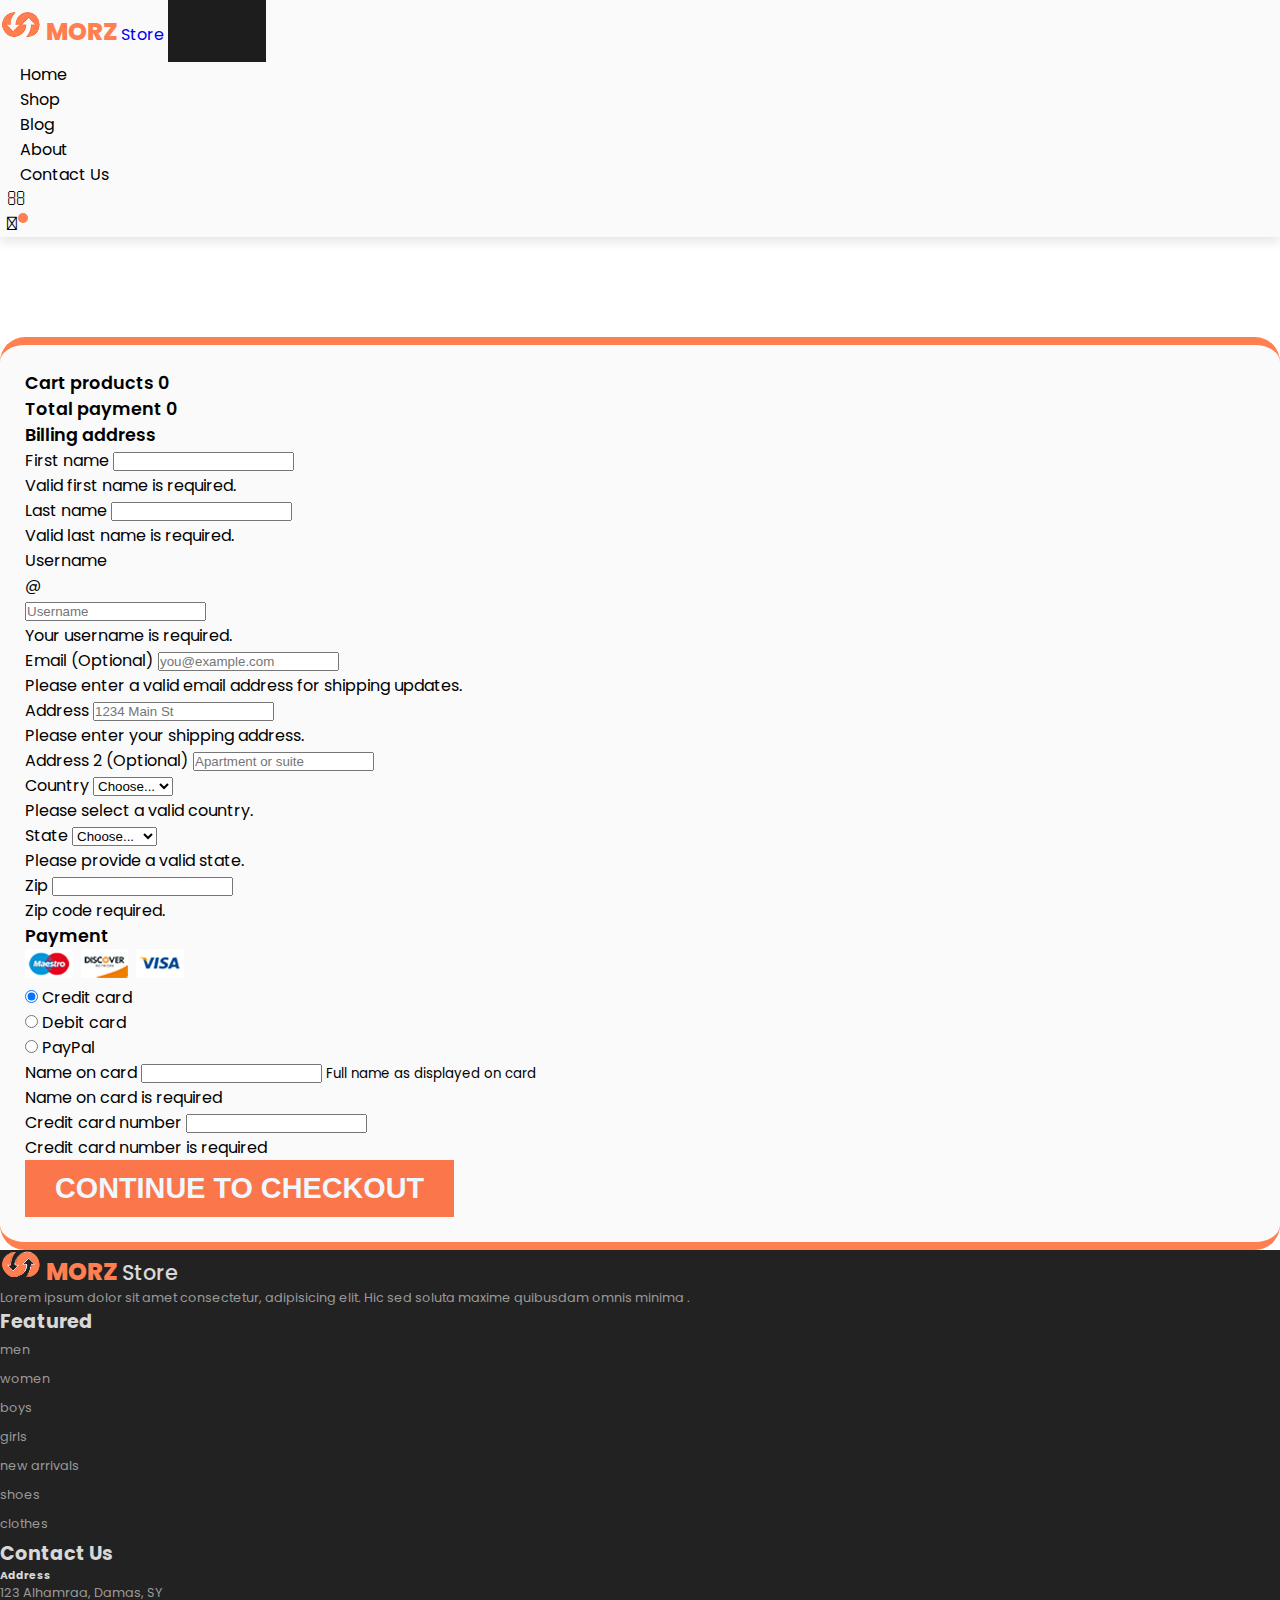
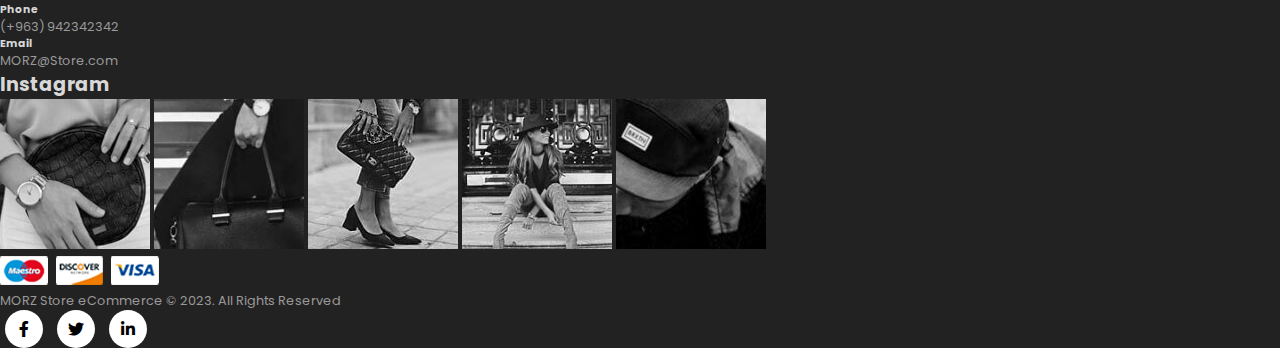
<file: checkout.html>
<!DOCTYPE html>
<html lang="en">

    <head>
        <meta charset="UTF-8">
        <meta http-equiv="X-UA-Compatible" content="IE=edge">
        <meta name="viewport" content="width=device-width, initial-scale=1.0">
        <title>Checkout</title>
        <link rel="icon" href="img/MLOGO.png">
        <link rel="stylesheet" href="https://stackpath.bootstrapcdn.com/bootstrap/4.1.3/css/bootstrap.min.css"
            integrity="sha384-MCw98/SFnGE8fJT3GXwEOngsV7Zt27NXFoaoApmYm81iuXoPkFOJwJ8ERdknLPMO" crossorigin="anonymous">

        <link rel="stylesheet" href="https://pro.fontawesome.com/releases/v5.10.0/css/all.css" />

        <link rel="stylesheet" href="style.css">

        <style>
            #check {
                margin-top: 100px;
                padding: 25px;
                background-color: #fafafa;
                border-top: 8px solid coral;
                border-bottom: 8px solid coral;
                border-radius: 25px;
            }
            #check .s-btn {
                margin-left: auto;
                display: block;
                margin-right: auto;
            }
            .bd-placeholder-img {
            font-size: 1.125rem;
            text-anchor: middle;
            -webkit-user-select: none;
            -moz-user-select: none;
            -ms-user-select: none;
            user-select: none;
            }
            .p-title {
                font-weight: 600;
                color: #6d6d6d;
                font-size: 1.1rem;
            }
            @media (min-width: 768px) {
            .bd-placeholder-img-lg {
                font-size: 3.5rem;
            }
            }
        </style>

    </head>

    <body>
        <!-- *....Navbar.....* -->
    <nav class="navbar navbar-expand-lg navbar-light py-3 fixed-top">
        <div class="container">
            <a href="index.html"><img class="img-fluid" src="img/MLOGO2.png" alt=""></a>
            <a class="navbar-brand" href="index.html"><span>MORZ</span> Store</a>
            <button class="navbar-toggler" type="button" data-bs-toggle="collapse" data-bs-target="#navbarSupportedContent" aria-controls="navbarSupportedContent" aria-expanded="false" aria-label="Toggle navigation">
            <span><i id="bar" class="fas fa-bars"></i></span>
            </button>
            <div class="collapse navbar-collapse" id="navbarSupportedContent">
                <ul class="navbar-nav ml-auto">
                    <li class="nav-item">
                        <a class="nav-link" href="index.html">Home</a>
                    </li>
                    <li class="nav-item active">
                        <a class="nav-link" href="shop.html">Shop</a>
                    </li>
                    <li class="nav-item">
                        <a class="nav-link" href="#">Blog</a>
                    </li>
                    <li class="nav-item">
                        <a class="nav-link" href="#">About</a>
                    </li>
                    <li class="nav-item">
                        <a class="nav-link" href="#">Contact Us</a>
                    </li>
                    <li class="nav-item">
                        <i class="fal fa-search"></i>
                    </li>
                    <li class="nav-item">
                        <a href="cart.html"><i class="fal fa-shopping-bag"></i><span class="badge"> </span></a>
                    </li>
                </ul>
            </div>
        </div>
    </nav>
    <section class="container py-5 shadow" id="check">
        <div class="row">
        <div class="col-md-4 order-md-2 mb-4">
            <h4 class="d-flex justify-content-between align-items-center mb-3">
            <span class="text-muted">Cart products</span>
            <span class="badge badge-secondary badge-pill">0</span>
            </h4>
            <h4 class="d-flex justify-content-between align-items-center mb-3">
            <span class="text-muted">Total payment</span>
            <span class="badge badge-secondary total-pay">0</span>
            </h4>
            <ul class="list-group mb-3 cart-info">
            </ul>
            <ul class="list-group mb-3 emp-cart">
            </ul>
            

        </div>
        <div class="col-md-8 order-md-1">
            <h4 class="mb-3">Billing address</h4>
            <form>
            <div class="row">
                <div class="col-md-6 mb-3">
                <label for="firstName">First name</label>
                <input type="text" class="form-control" id="firstName" placeholder="" value="" required>
                <div class="invalid-feedback">
                    Valid first name is required.
                </div>
                </div>
                <div class="col-md-6 mb-3">
                <label for="lastName">Last name</label>
                <input type="text" class="form-control" id="lastName" placeholder="" value="" required>
                <div class="invalid-feedback">
                    Valid last name is required.
                </div>
                </div>
            </div>
    
            <div class="mb-3">
                <label for="username">Username</label>
                <div class="input-group">
                <div class="input-group-prepend">
                    <span class="input-group-text">@</span>
                </div>
                <input type="text" class="form-control" id="username" placeholder="Username" required>
                <div class="invalid-feedback" style="width: 100%;">
                    Your username is required.
                </div>
                </div>
            </div>
    
            <div class="mb-3">
                <label for="email">Email <span class="text-muted">(Optional)</span></label>
                <input type="email" class="form-control" id="email" placeholder="you@example.com">
                <div class="invalid-feedback">
                Please enter a valid email address for shipping updates.
                </div>
            </div>
    
            <div class="mb-3">
                <label for="address">Address</label>
                <input type="text" class="form-control" id="address" placeholder="1234 Main St" required>
                <div class="invalid-feedback">
                Please enter your shipping address.
                </div>
            </div>
    
            <div class="mb-3">
                <label for="address2">Address 2 <span class="text-muted">(Optional)</span></label>
                <input type="text" class="form-control" id="address2" placeholder="Apartment or suite">
            </div>
    
            <div class="row">
                <div class="col-md-5 mb-3">
                <label for="country">Country</label>
                <select class="custom-select d-block w-100" id="country" required>
                    <option value="">Choose...</option>
                    <option>Syria</option>
                    <option>UAE</option>
                </select>
                <div class="invalid-feedback">
                    Please select a valid country.
                </div>
                </div>
                <div class="col-md-4 mb-3">
                <label for="state">State</label>
                <select class="custom-select d-block w-100" id="state" required>
                    <option value="">Choose...</option>
                    <option>Damascus</option>
                    <option>Dubai</option>
                </select>
                <div class="invalid-feedback">
                    Please provide a valid state.
                </div>
                </div>
                <div class="col-md-3 mb-3">
                <label for="zip">Zip</label>
                <input type="text" class="form-control" id="zip" placeholder="" required>
                <div class="invalid-feedback">
                    Zip code required.
                </div>
                </div>
            </div>

    
            <h4 class="mb-3">Payment</h4>
            <div class="col-lg-3 col-md-6 col-12 mx-0">
                <img src="img/payment.png" alt="">
            </div>
    
            <div class="d-block my-3">
                <div class="custom-control custom-radio">
                <input id="credit" name="paymentMethod" type="radio" class="custom-control-input" checked required>
                <label class="custom-control-label" for="credit">Credit card</label>
                </div>
                <div class="custom-control custom-radio">
                <input id="debit" name="paymentMethod" type="radio" class="custom-control-input" required>
                <label class="custom-control-label" for="debit">Debit card</label>
                </div>
                <div class="custom-control custom-radio">
                <input id="paypal" name="paymentMethod" type="radio" class="custom-control-input" required>
                <label class="custom-control-label" for="paypal">PayPal</label>
                </div>
            </div>
            <div class="row">
                <div class="col-md-6 mb-3">
                <label for="cc-name">Name on card</label>
                <input type="text" class="form-control" id="cc-name" placeholder="" required>
                <small class="text-muted">Full name as displayed on card</small>
                <div class="invalid-feedback">
                    Name on card is required
                </div>
                </div>
                <div class="col-md-6 mb-3">
                <label for="cc-number">Credit card number</label>
                <input type="text" class="form-control" id="cc-number" placeholder="" required>
                <div class="invalid-feedback">
                    Credit card number is required
                </div>
                </div>
            </div>
            <button class="c-btn mt-3" type="submit">Continue to checkout</button>
            </form>
        </div>
        </div>
    </section>

    <footer class="mt-5 py-5">
        <div class="row container mx-auto pt-5">
            <div class="footer-one col-lg-3 col-md-6 col-12 mb-3">
                <a href="index.html"><img class="img-fluid" src="img/MLOGO2.png" alt=""></a>
                <a class="brand" href="index.html"><span>MORZ</span> Store</a>
                <p class="pt-3">Lorem ipsum dolor sit amet consectetur, adipisicing elit. Hic sed soluta maxime quibusdam omnis minima .</p>
            </div>
            <div class="footer-one col-lg-3 col-md-6 col-12 mb-3">
                <h5 class="pb-2">Featured</h5>
                <ul class="text-uppercase list-unstyled">
                    <li><a href="#">men</a></li>
                    <li><a href="#">women</a></li>
                    <li><a href="#">boys</a></li>
                    <li><a href="#">girls</a></li>
                    <li><a href="#">new arrivals</a></li>
                    <li><a href="#">shoes</a></li>
                    <li><a href="#">clothes</a></li>
                </ul>
            </div>
            <div class="footer-one col-lg-3 col-md-6 col-12 ">
                <h5 class="pb-2">Contact Us</h5>
                <div>
                    <h6 class="text-uppercase">Address</h6>
                    <p>123 Alhamraa, Damas, SY</p>
                </div>
                <div>
                    <h6 class="text-uppercase">Phone</h6>
                    <p> (+963) 942342342</p>
                </div>
                <div>
                    <h6 class="text-uppercase">Email</h6>
                    <p>MORZ@Store.com</p>
                </div>
            </div>
            <div class="footer-one col-lg-3 col-md-6 col-12">
                <h5 class="pb-2">Instagram</h5>
                <div class="row">
                    <img class="img-fluid w-25 h-100 m-2" src="img/insta/1.jpg" alt="">
                    <img class="img-fluid w-25 h-100 m-2" src="img/insta/2.jpg" alt="">
                    <img class="img-fluid w-25 h-100 m-2" src="img/insta/3.jpg" alt="">
                    <img class="img-fluid w-25 h-100 m-2" src="img/insta/4.jpg" alt="">
                    <img class="img-fluid w-25 h-100 m-2" src="img/insta/5.jpg" alt="">
                </div>
            </div>
        </div>
        <div class="copyright mt-5">
            <div class="row container mx-auto mb-4">
                <div class="col-lg-3 col-md-6 col-12">
                    <img src="img/payment.png" alt="">
                </div>
                <div class="col-lg-4 col-md-6 col-12">
                    <p>MORZ Store eCommerce © 2023. All Rights Reserved</p>
                </div>
                <div class="col-lg-4 col-md-6 col-12 text-nowrap mb-2">
                    <a href="#"><i class="fab fa-facebook-f"></i></a>
                    <a href="#"><i class="fab fa-twitter"></i></a>
                    <a href="#"><i class="fab fa-linkedin-in"></i></a>
                </div>
            </div>
        </div>
    </footer>

        <script src="https://cdn.jsdelivr.net/npm/@popperjs/core@2.9.1/dist/umd/popper.min.js"
            integrity="sha384-SR1sx49pcuLnqZUnnPwx6FCym0wLsk5JZuNx2bPPENzswTNFaQU1RDvt3wT4gWFG"
            crossorigin="anonymous"></script>
        <script src="https://cdn.jsdelivr.net/npm/bootstrap@5.0.0-beta3/dist/js/bootstrap.min.js"
            integrity="sha384-j0CNLUeiqtyaRmlzUHCPZ+Gy5fQu0dQ6eZ/xAww941Ai1SxSY+0EQqNXNE6DZiVc"
            crossorigin="anonymous"></script>
        <script src="./js/data.js"></script>
        <script src="./js/script.js"></script>
        <script>
            if (JSON.parse(localStorage.getItem('productsInCart')).length === 0)
              {ftotal=0;}else{ftotal=localStorage.getItem('tot')}
            let badgePill = document.querySelector(".badge-pill")
            let totalPay = document.querySelector(".total-pay")
            let cartInfo = document.querySelector(".cart-info")
            let empCart = document.querySelector(".emp-cart")
            function drawCartProducts(allProducts){
                if (JSON.parse(localStorage.getItem('productsInCart')).length === 0) {
                    empCart.innerHTML = `<li class="list-group-item d-flex justify-content-between lh-condensed">
                            <div>
                                <span class="my-0 ml-3 p-title">no products in your cart</span>
                            </div>
                        </li>`
                }
                let products = JSON.parse(localStorage.getItem('productsInCart')) || allProducts;
                let numOfProducts = products.length
                badgePill.innerHTML = numOfProducts
                totalPay.innerHTML="$"+ftotal;
                let productUI = products.map((item) => {
                    return(
                    `<li class="list-group-item d-flex justify-content-between lh-condensed">
                        <div>
                            <img src=${item.imgUrl} alt="" width ='30px' >
                            <span class="my-0 ml-3 p-title">${item.title}</span>
                        </div>
                       
                    </li>`)
                }).join("");
                cartInfo.innerHTML = productUI;
            }
            drawCartProducts();
        </script>
    </body>

</html>
</file>
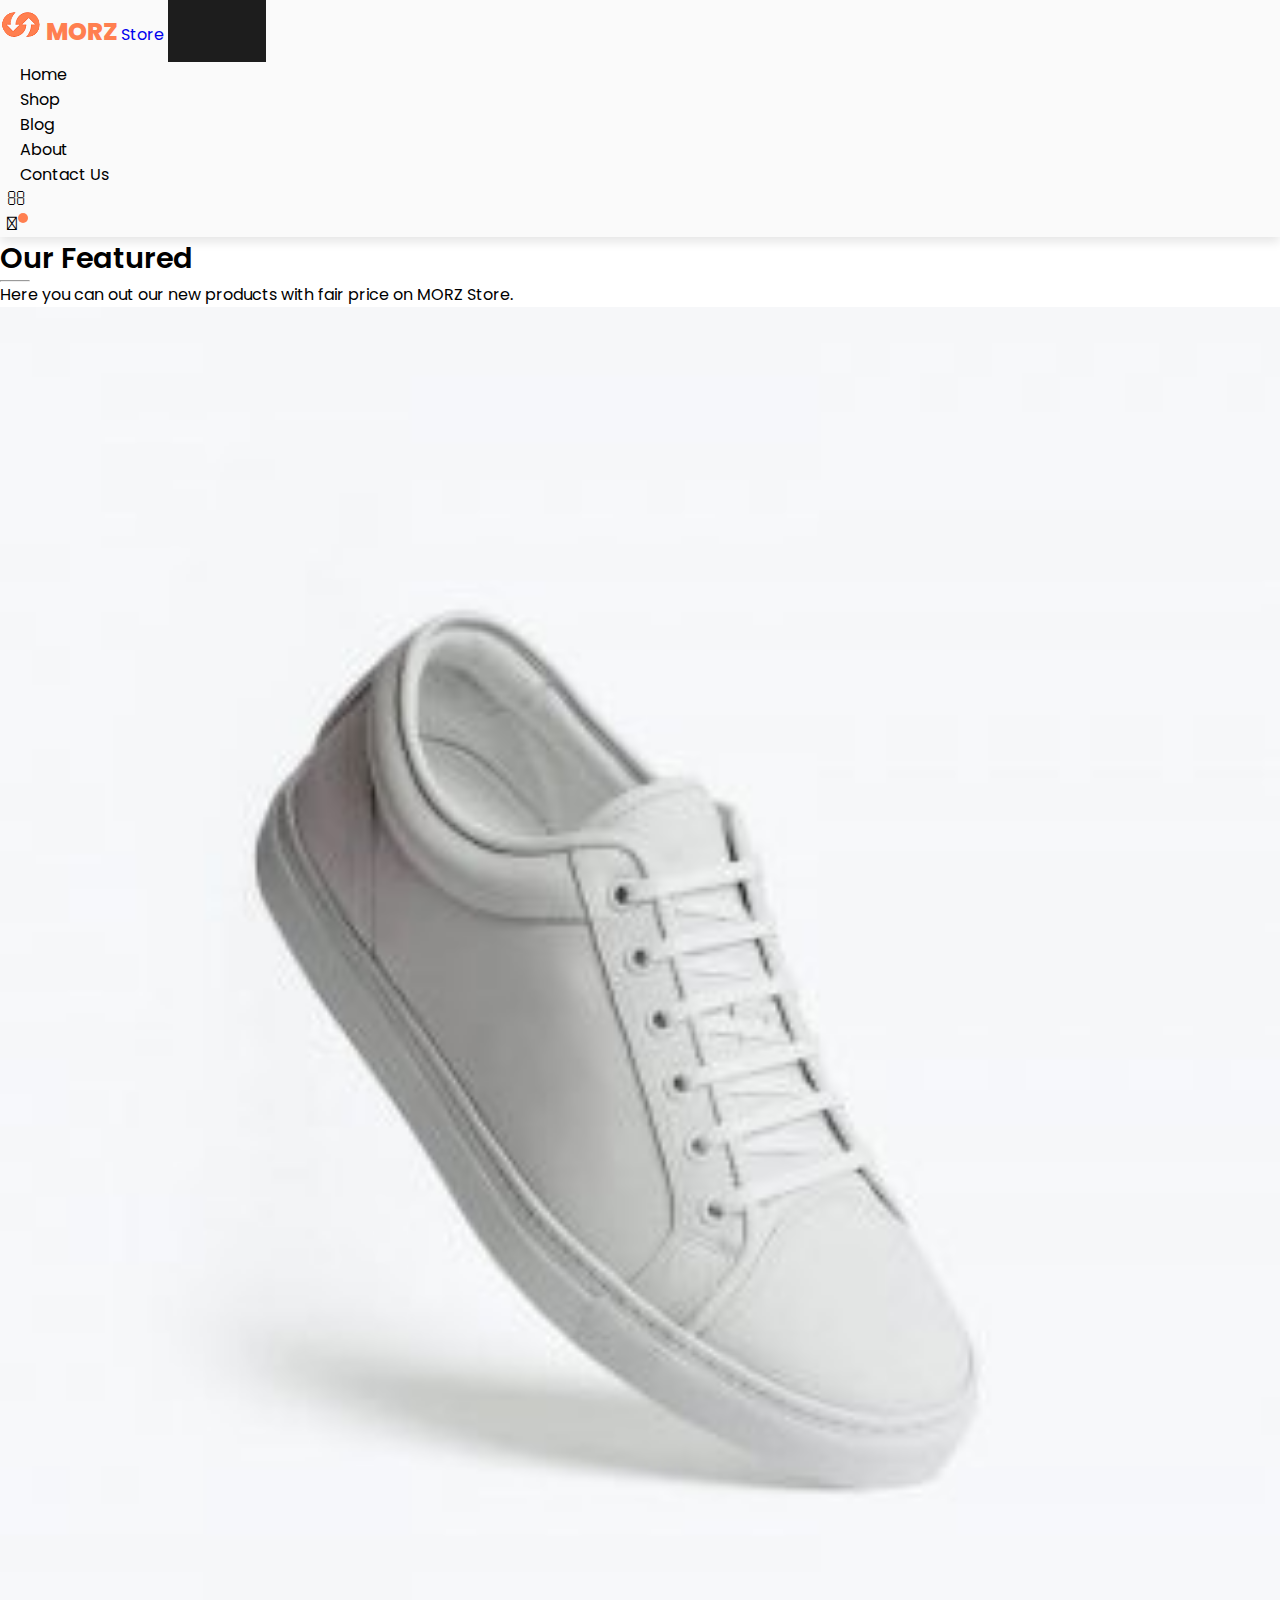
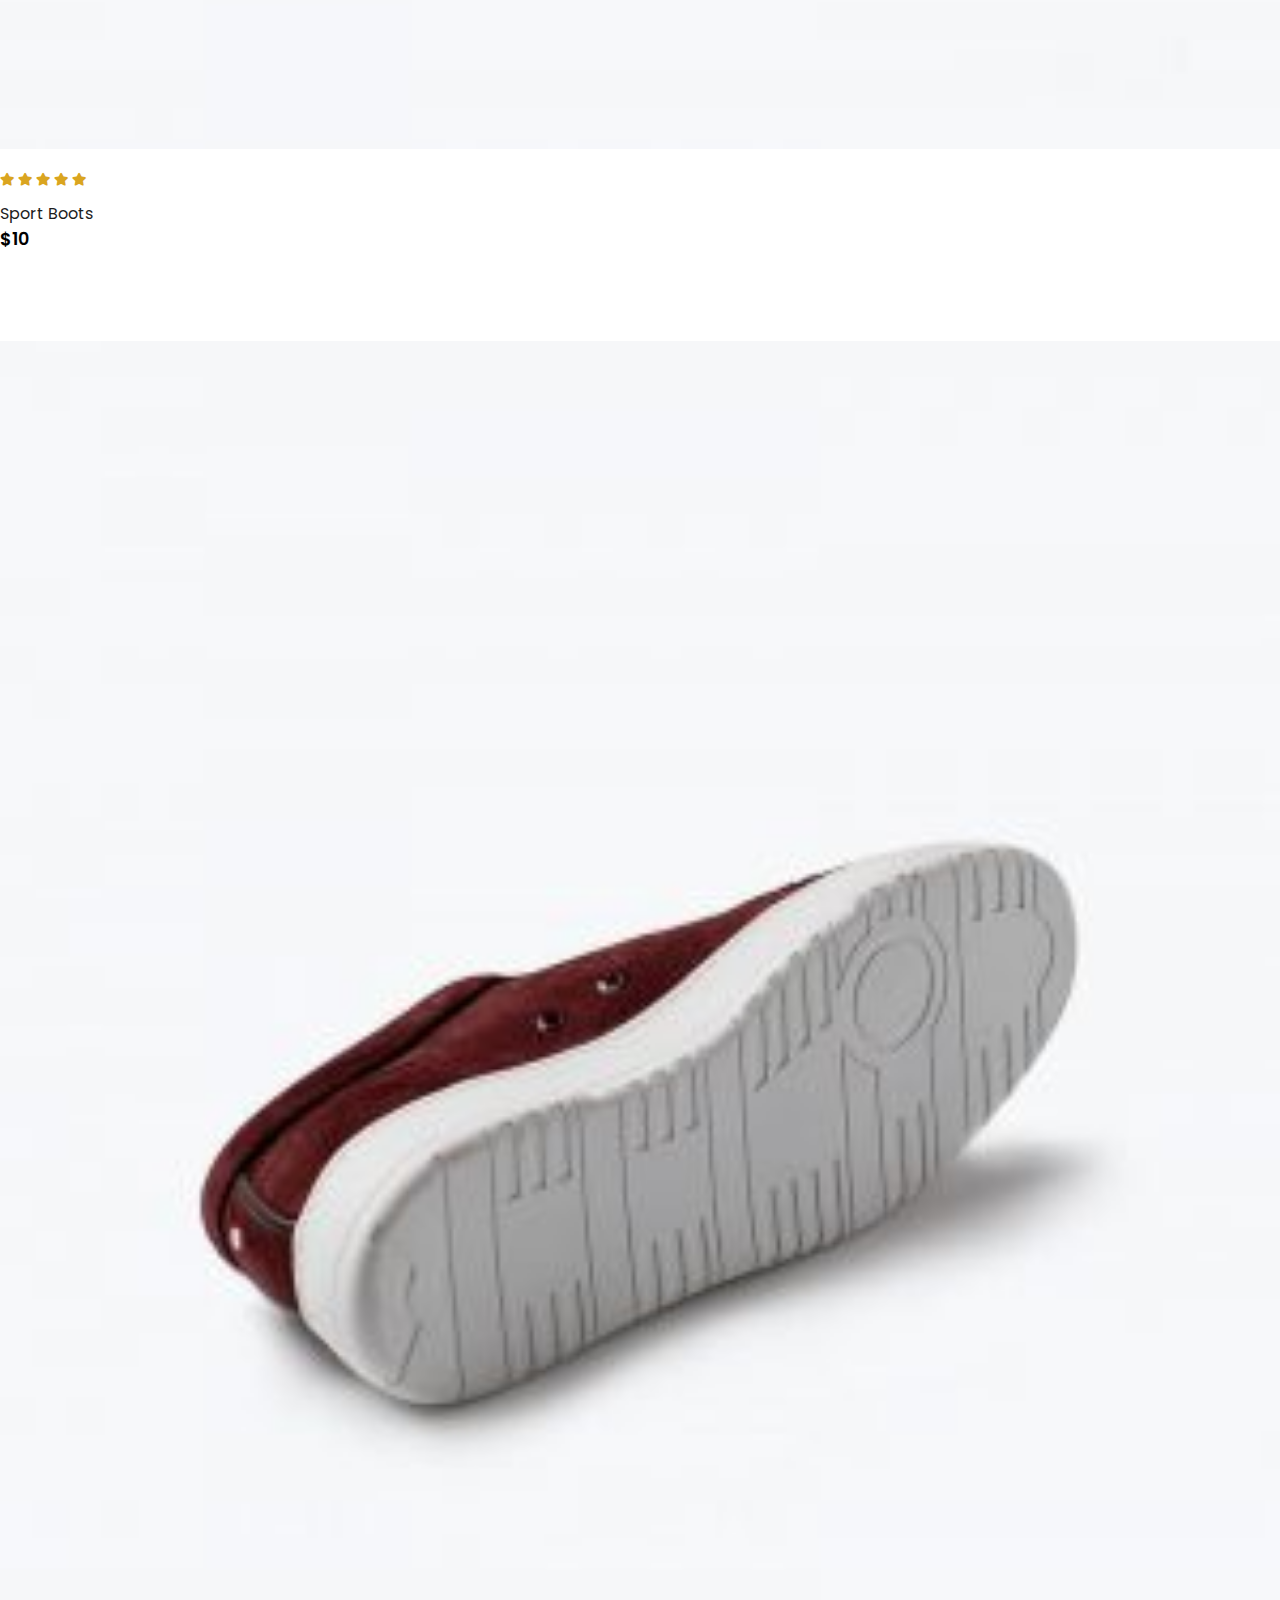
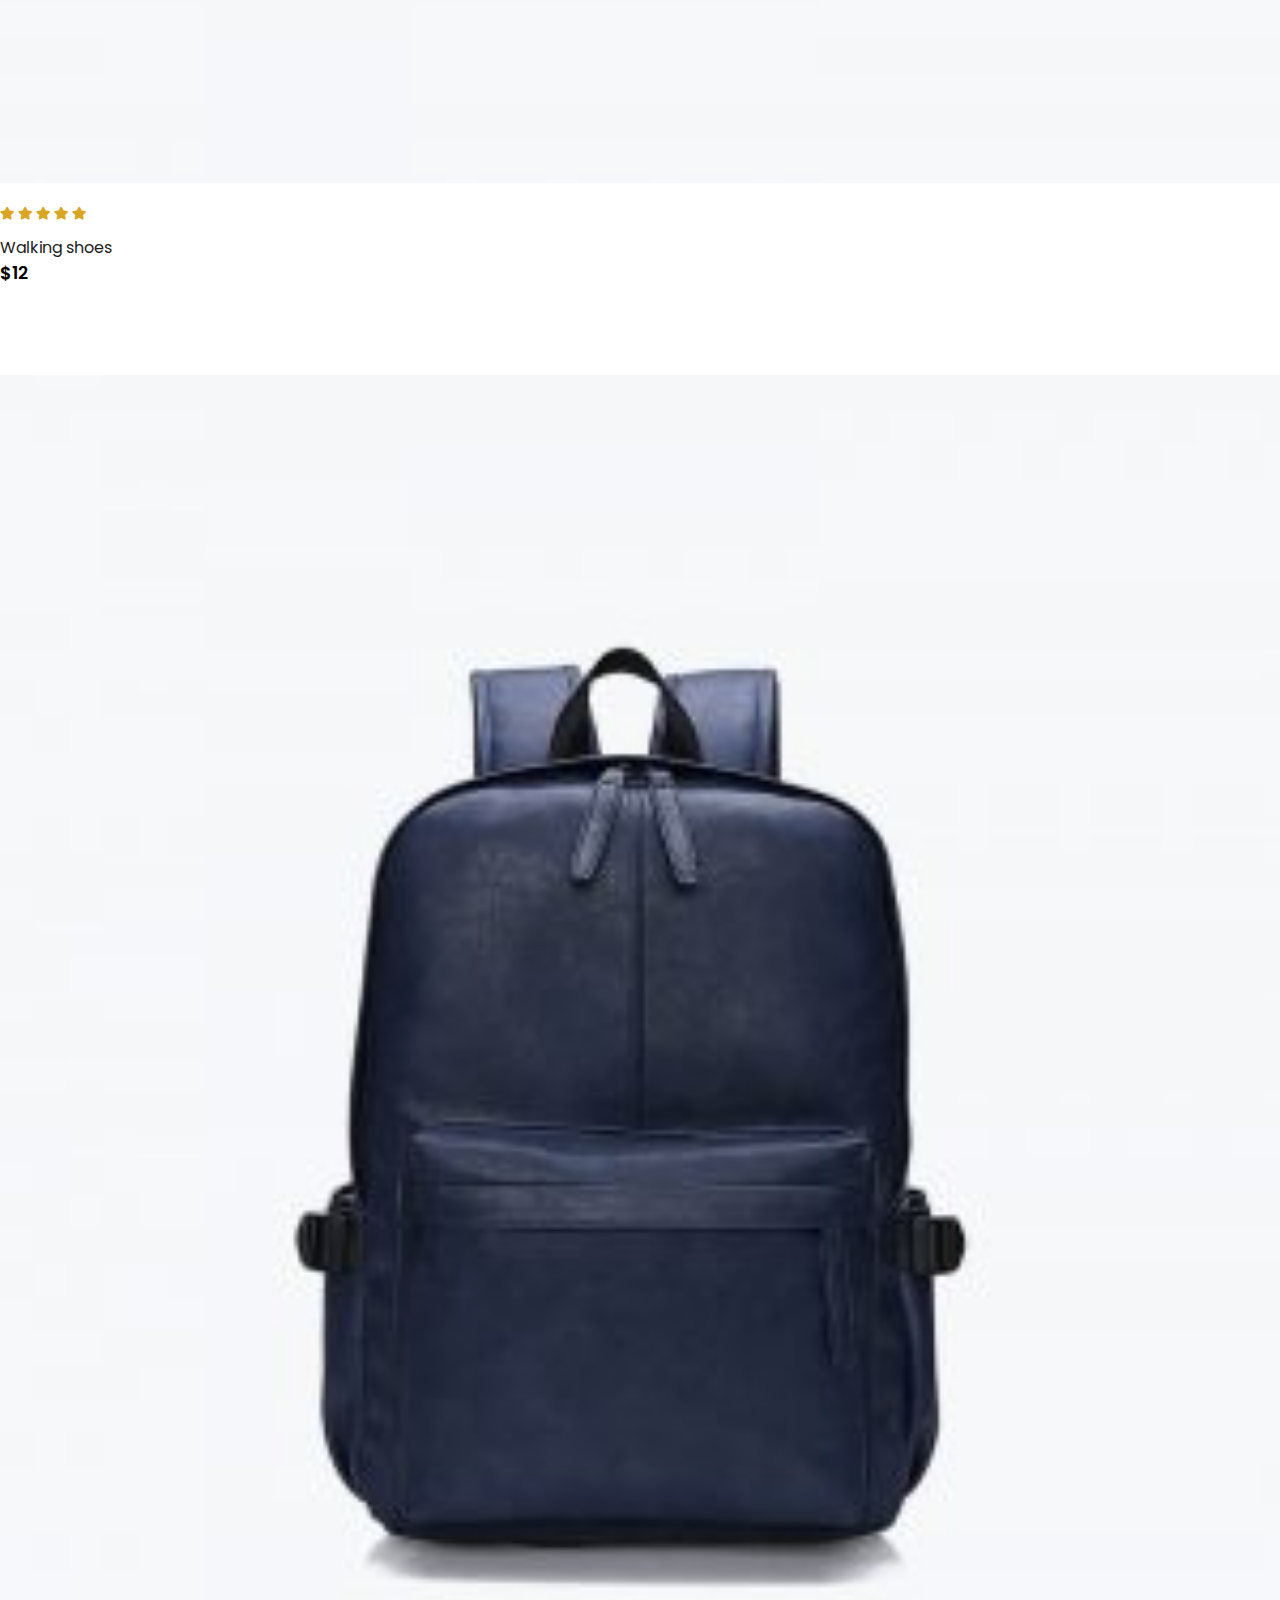
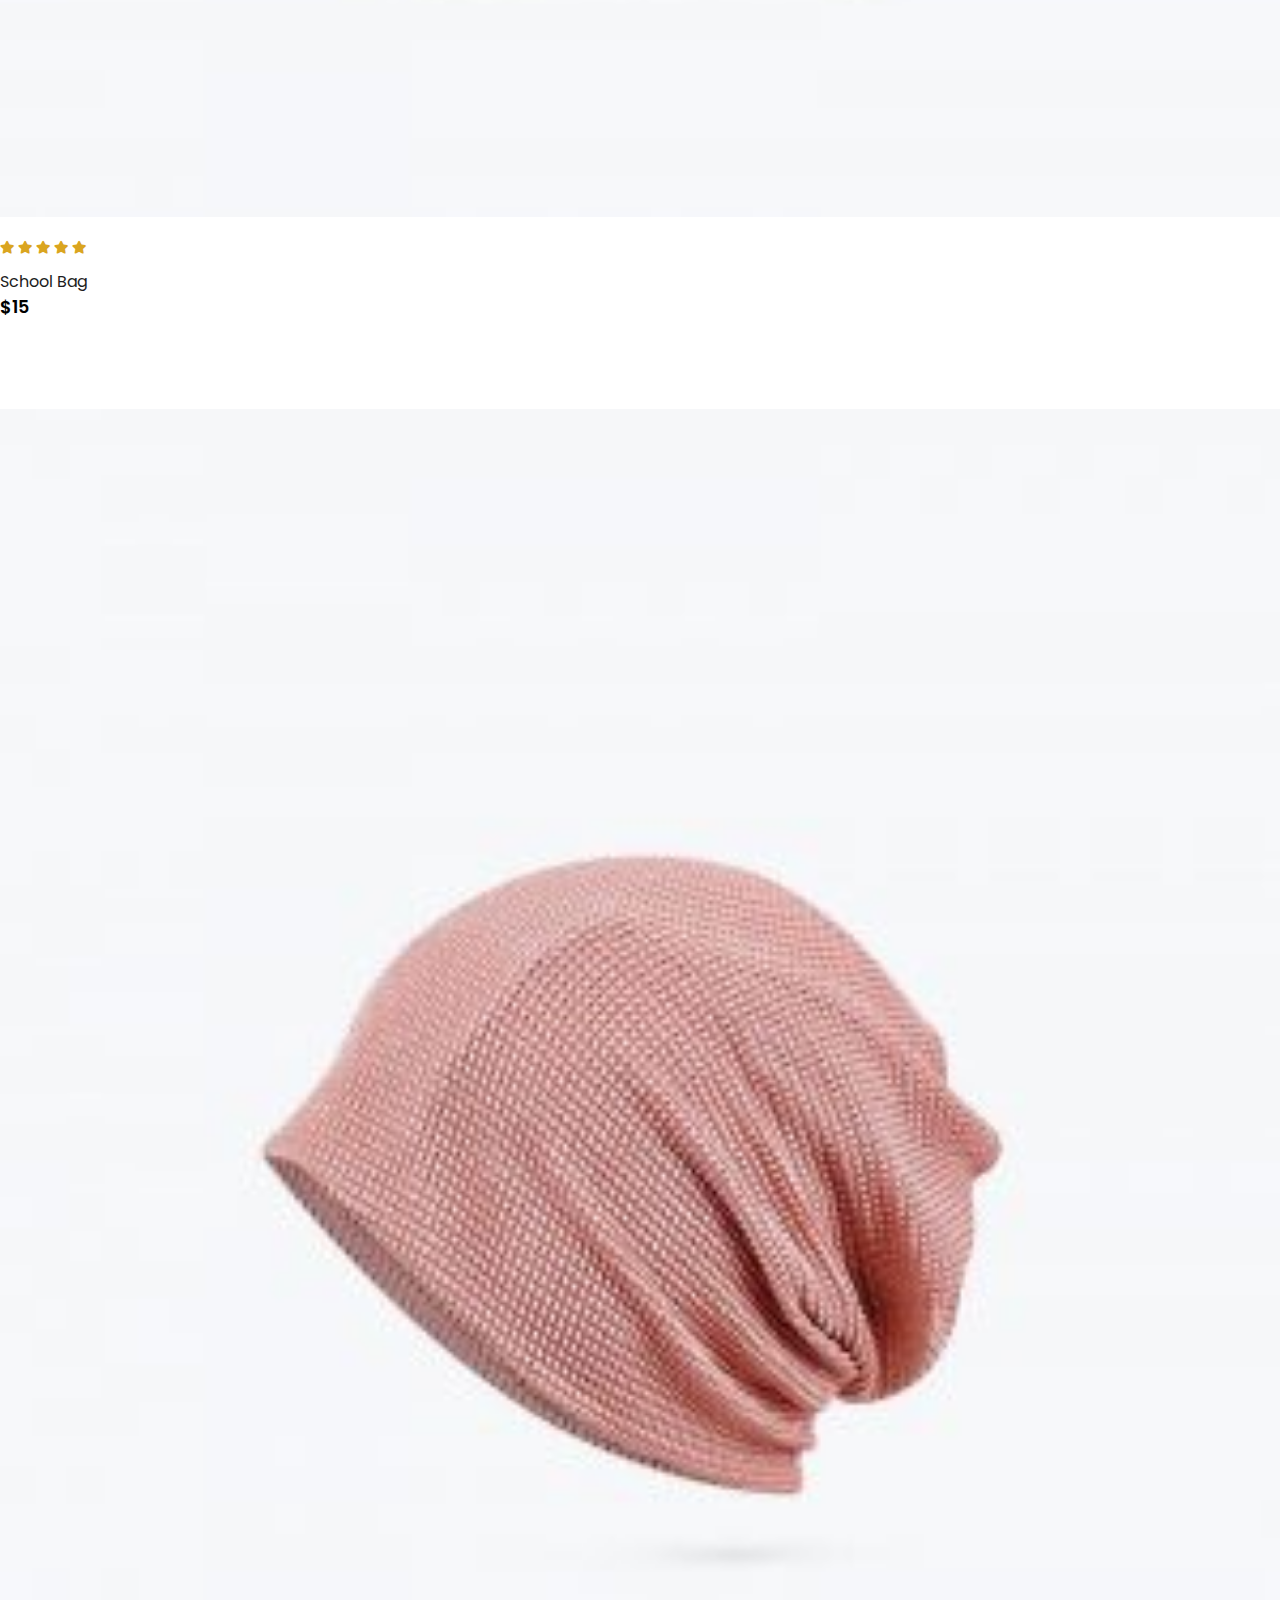
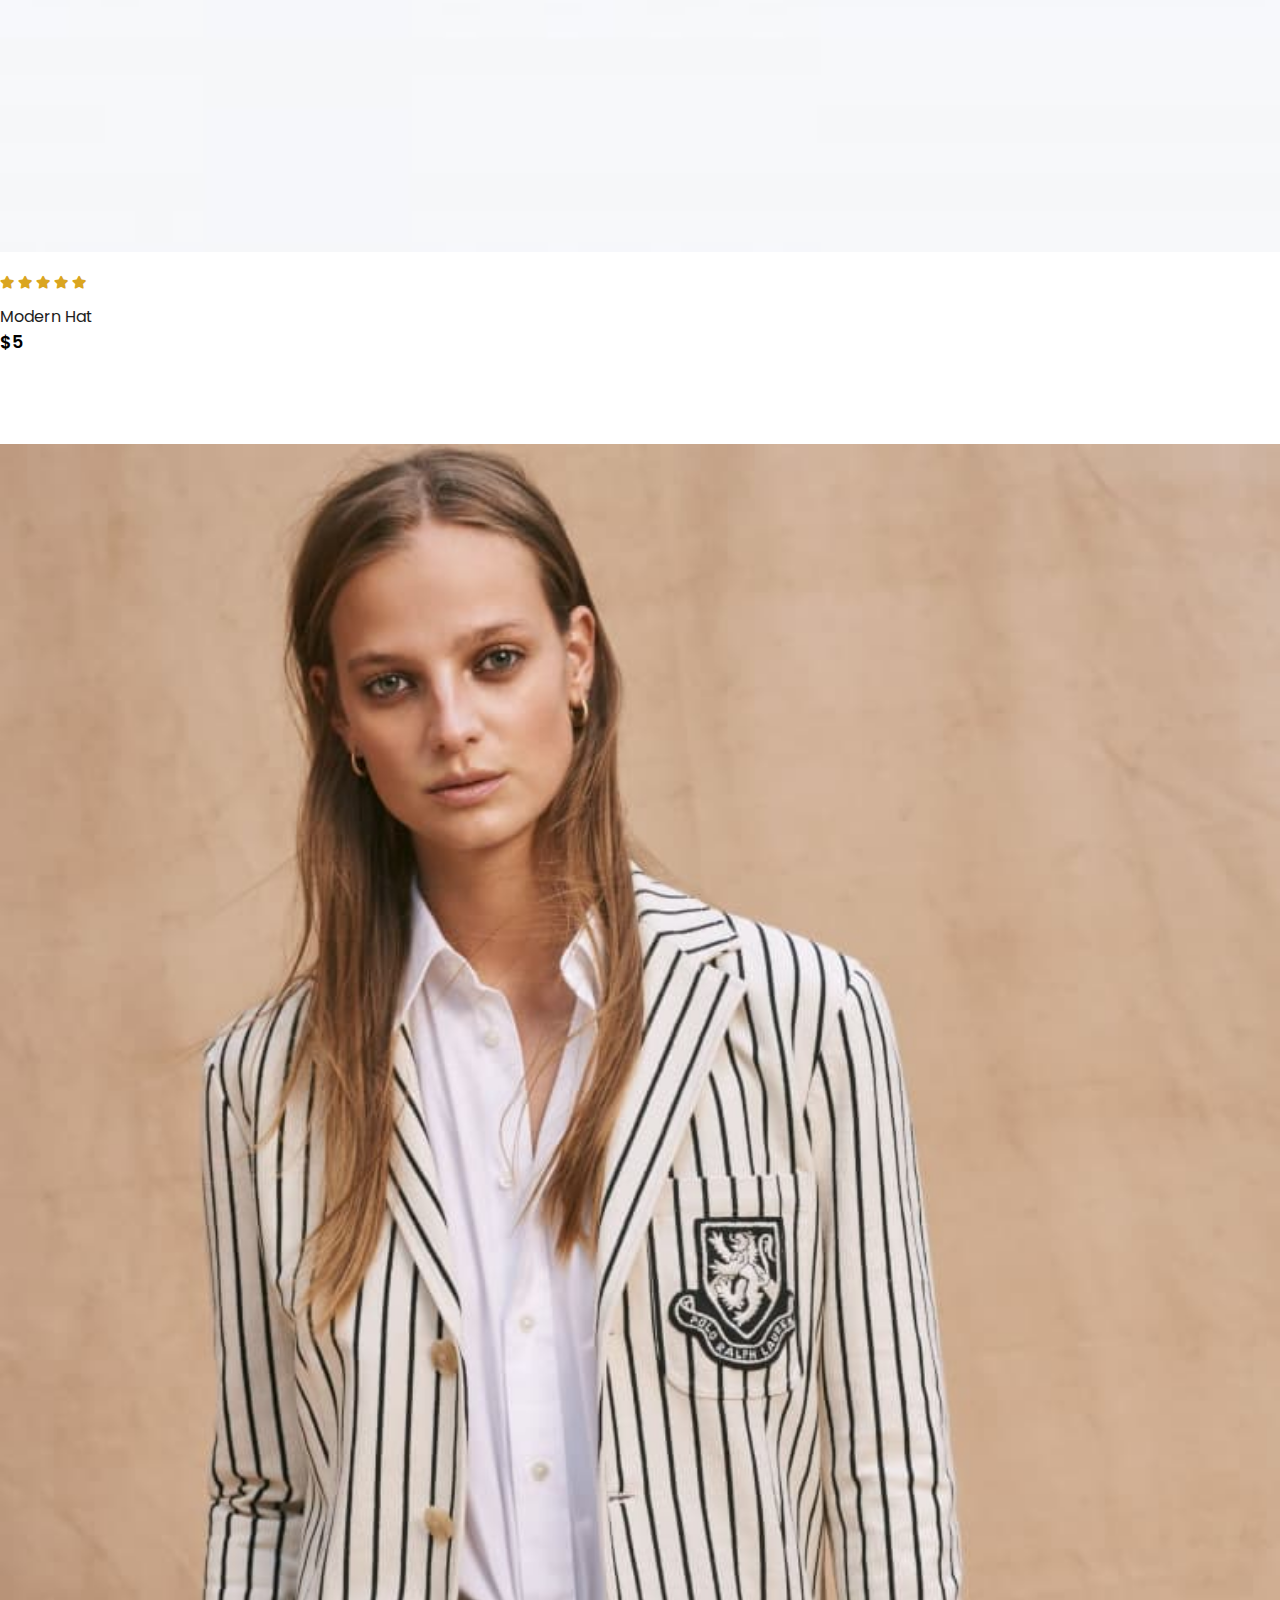
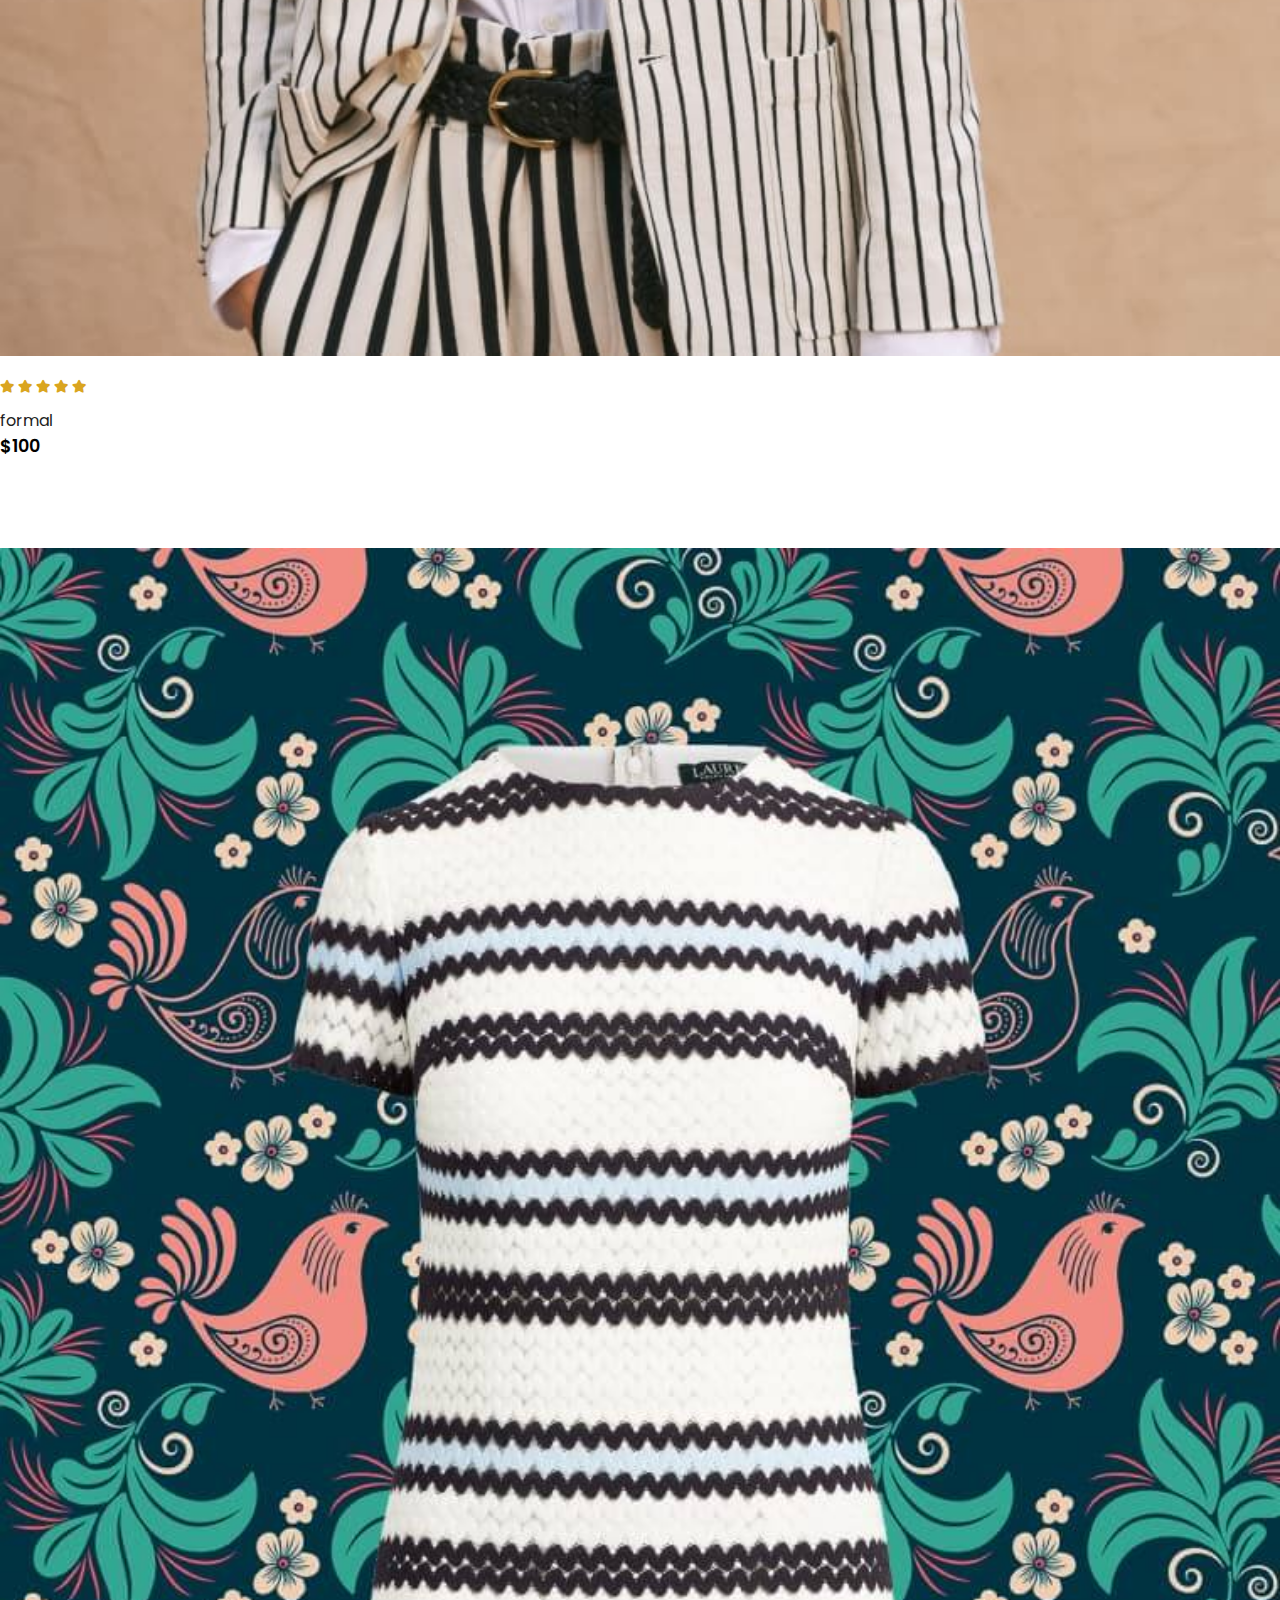
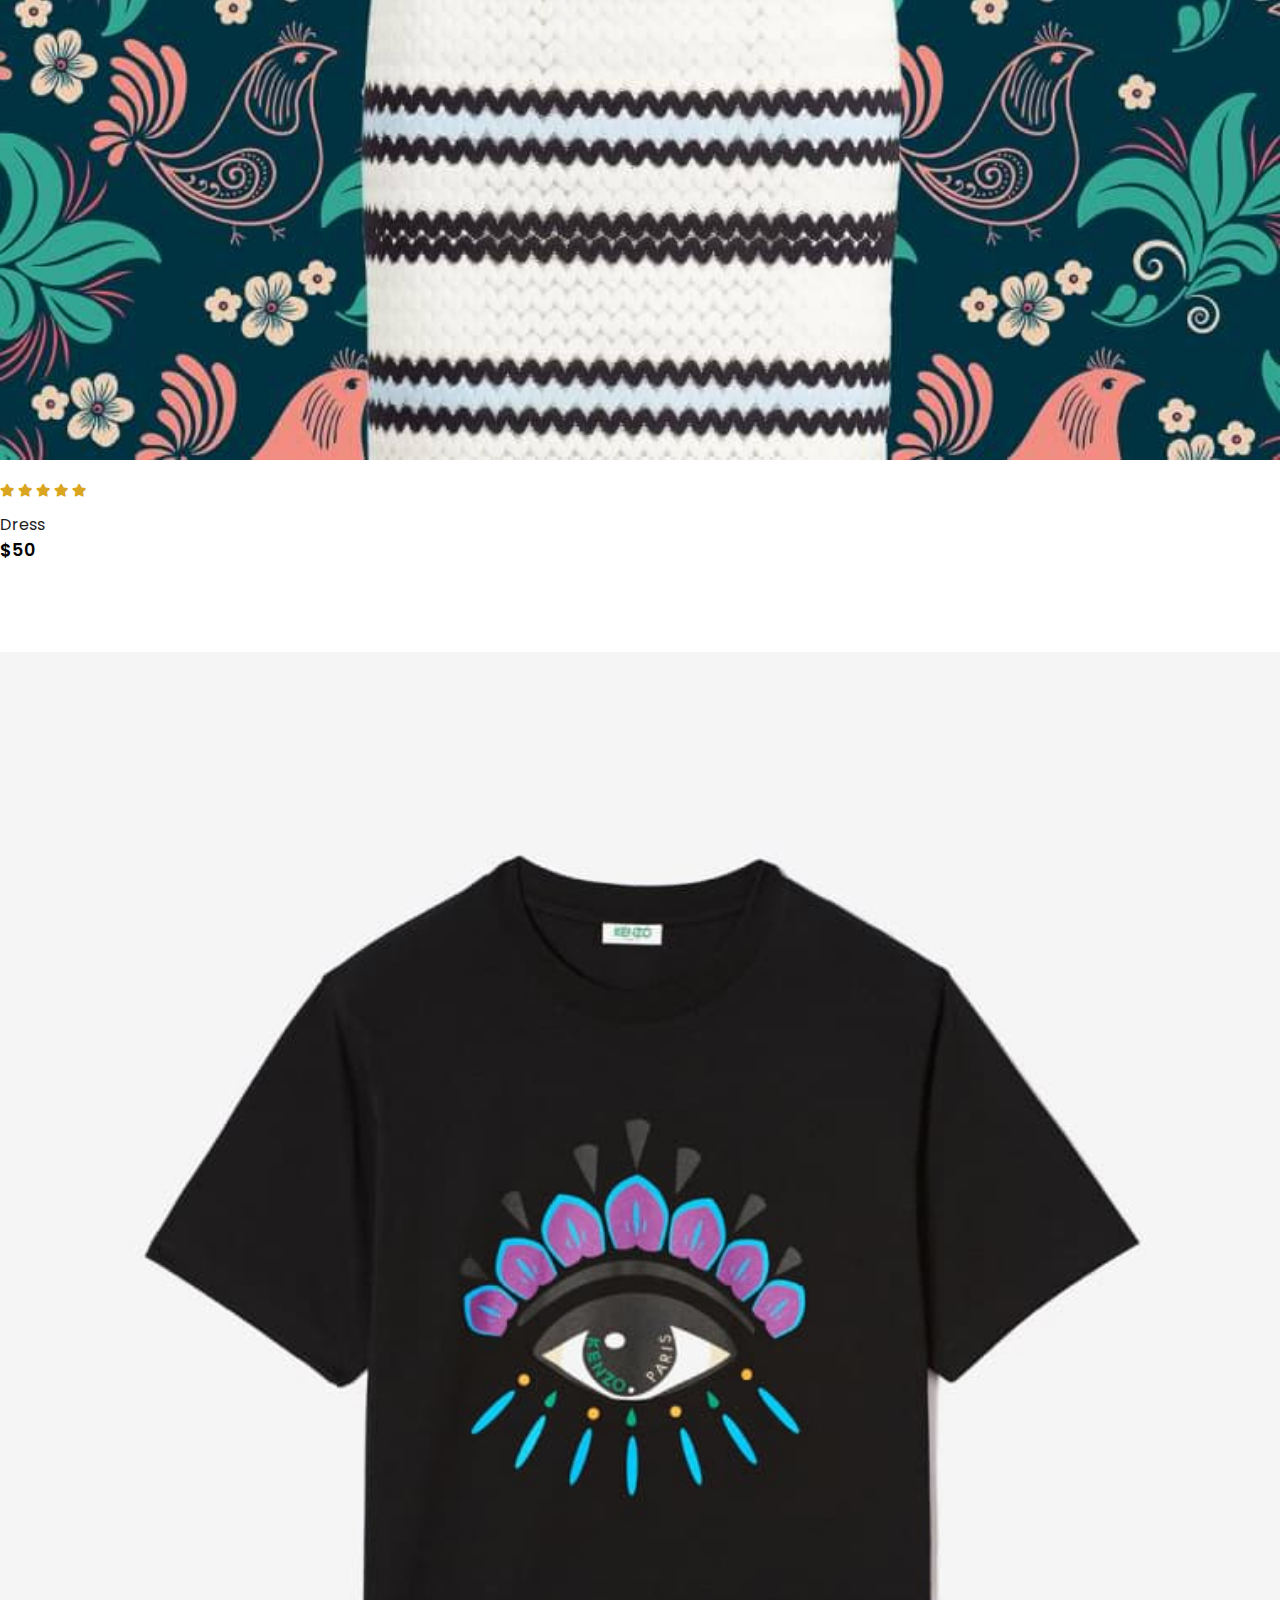
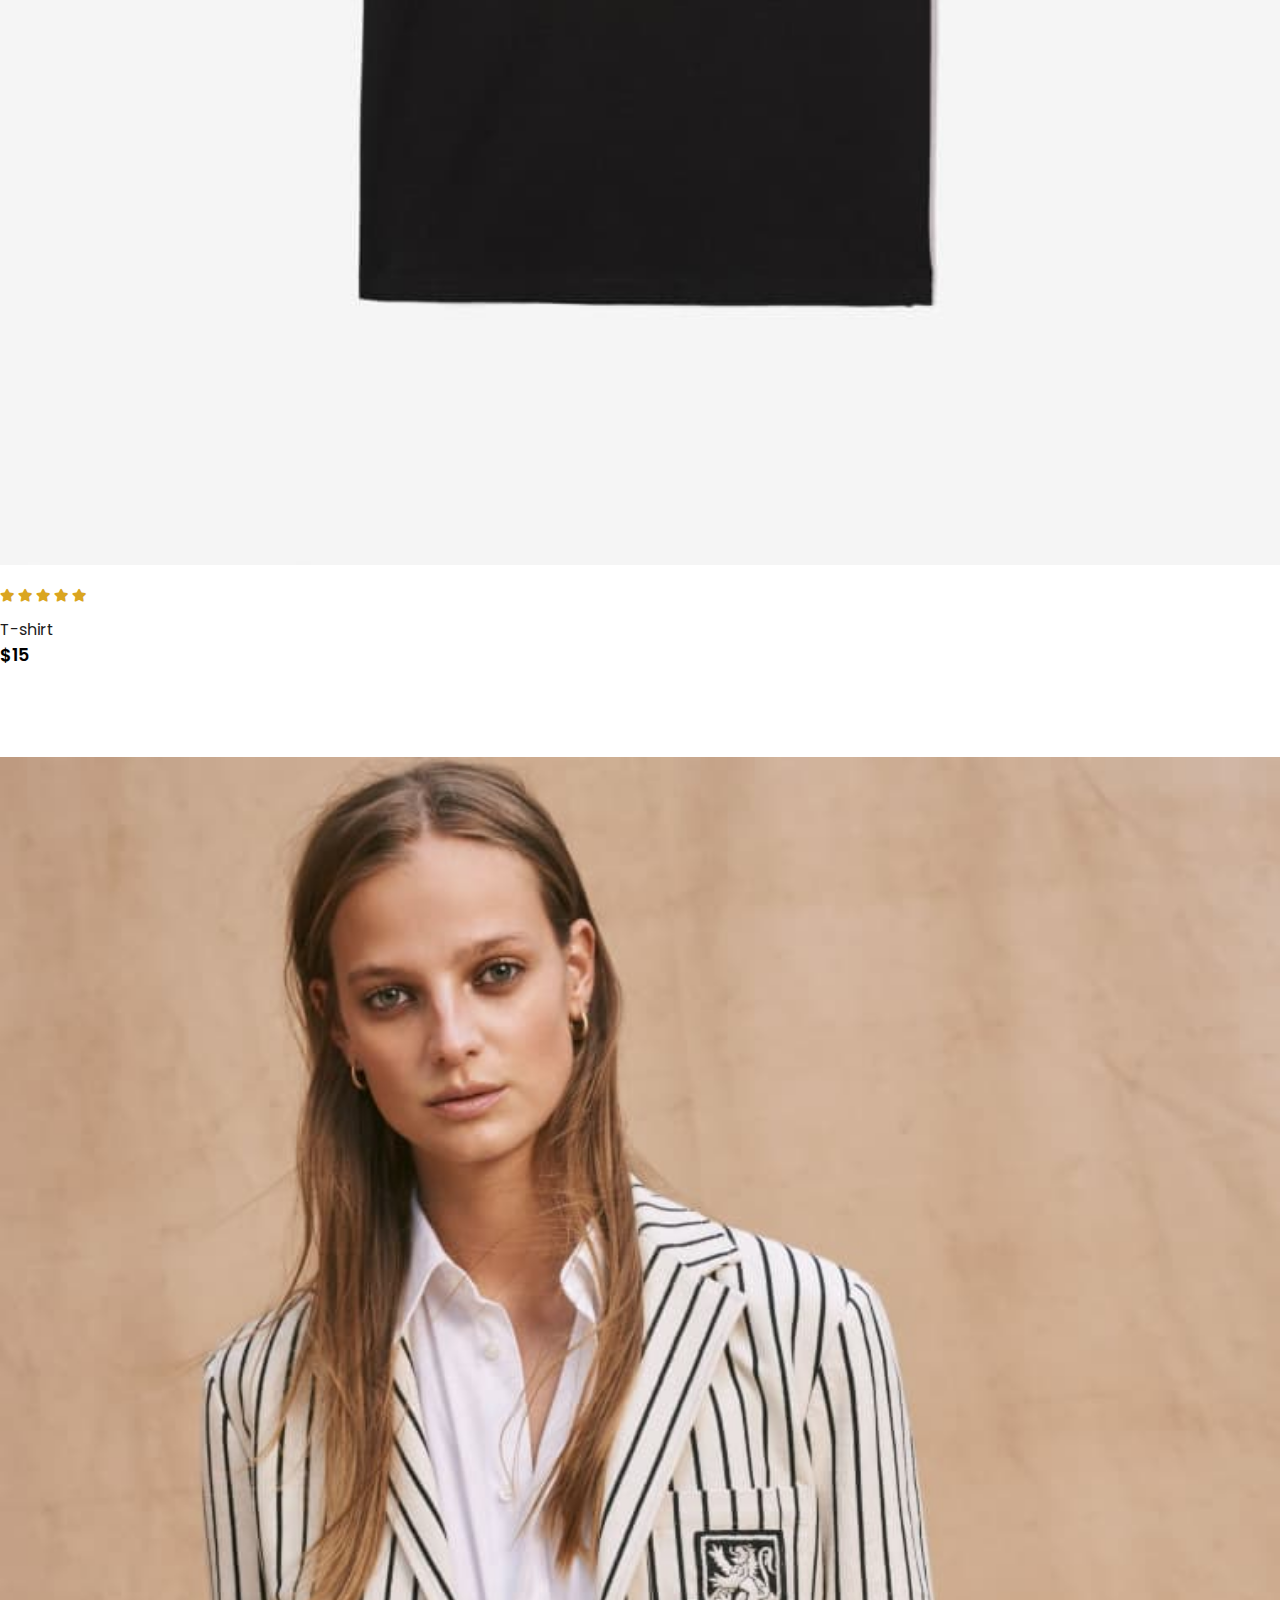
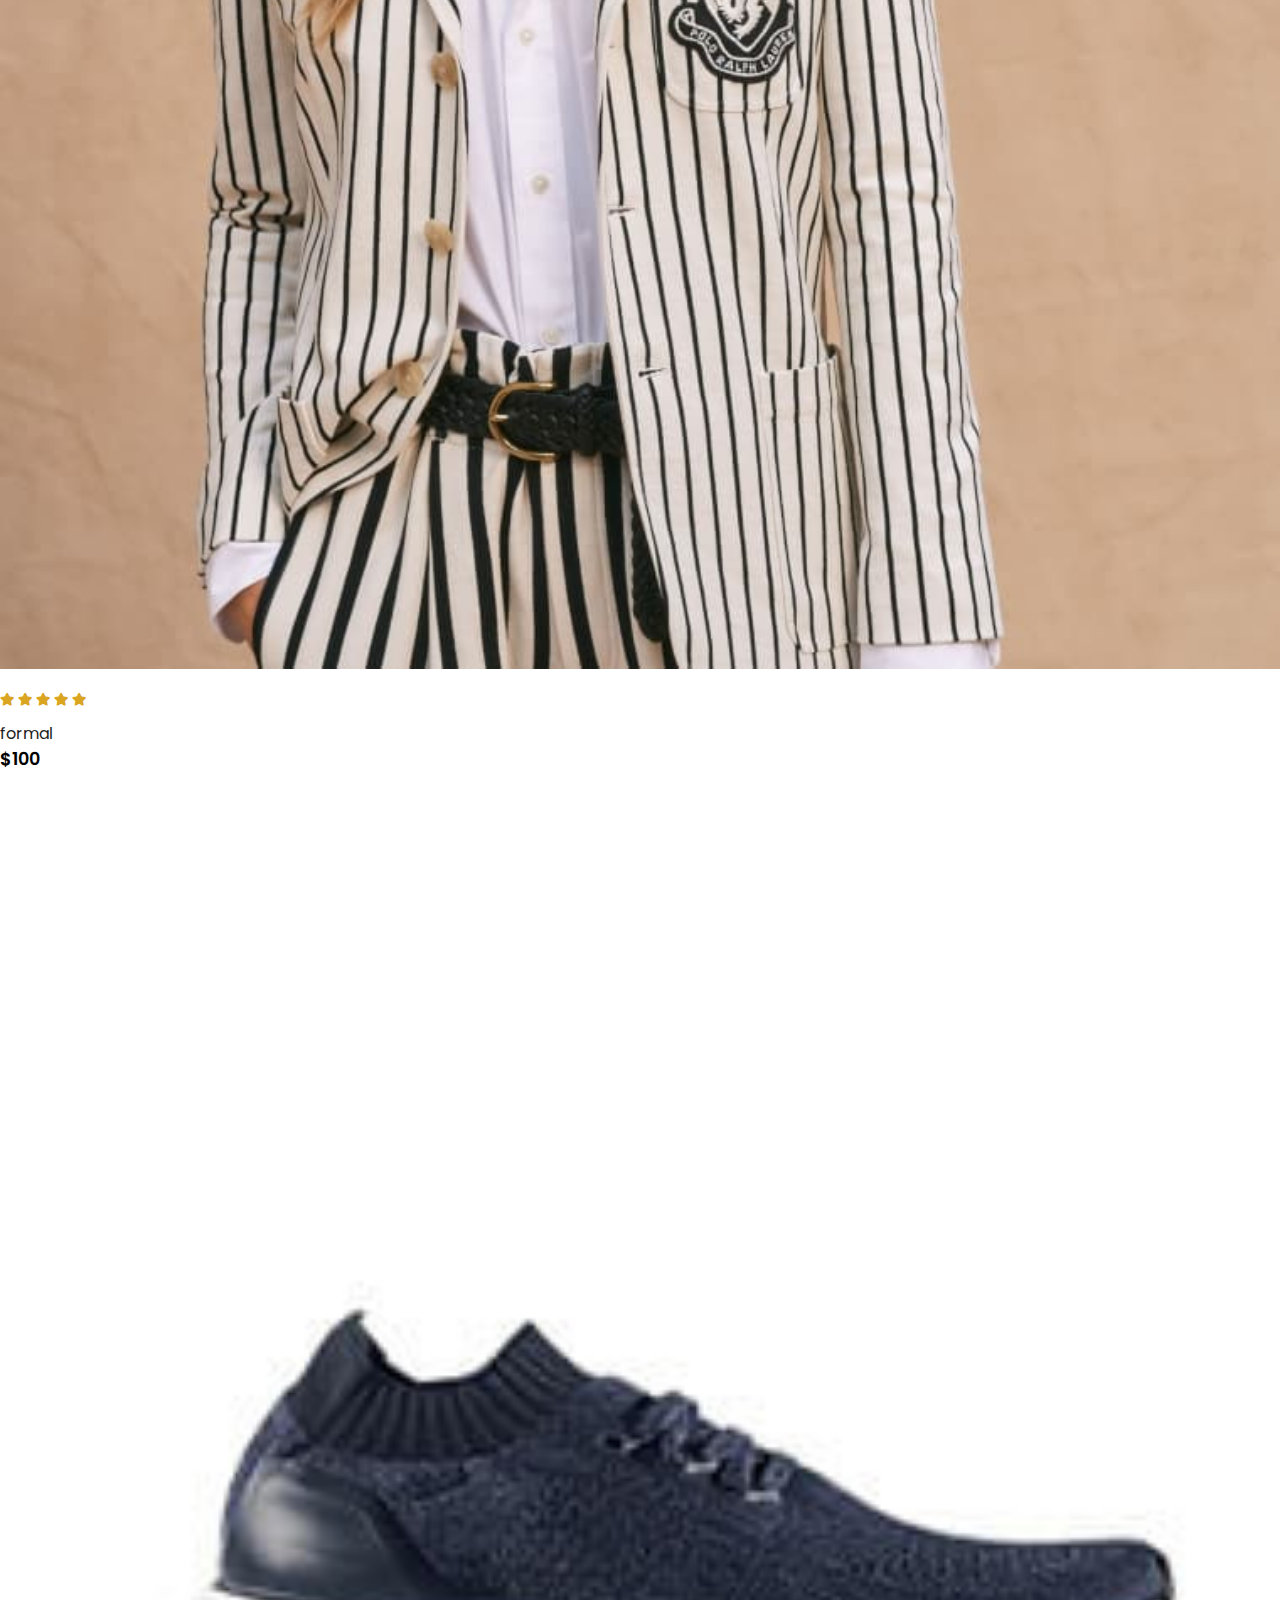
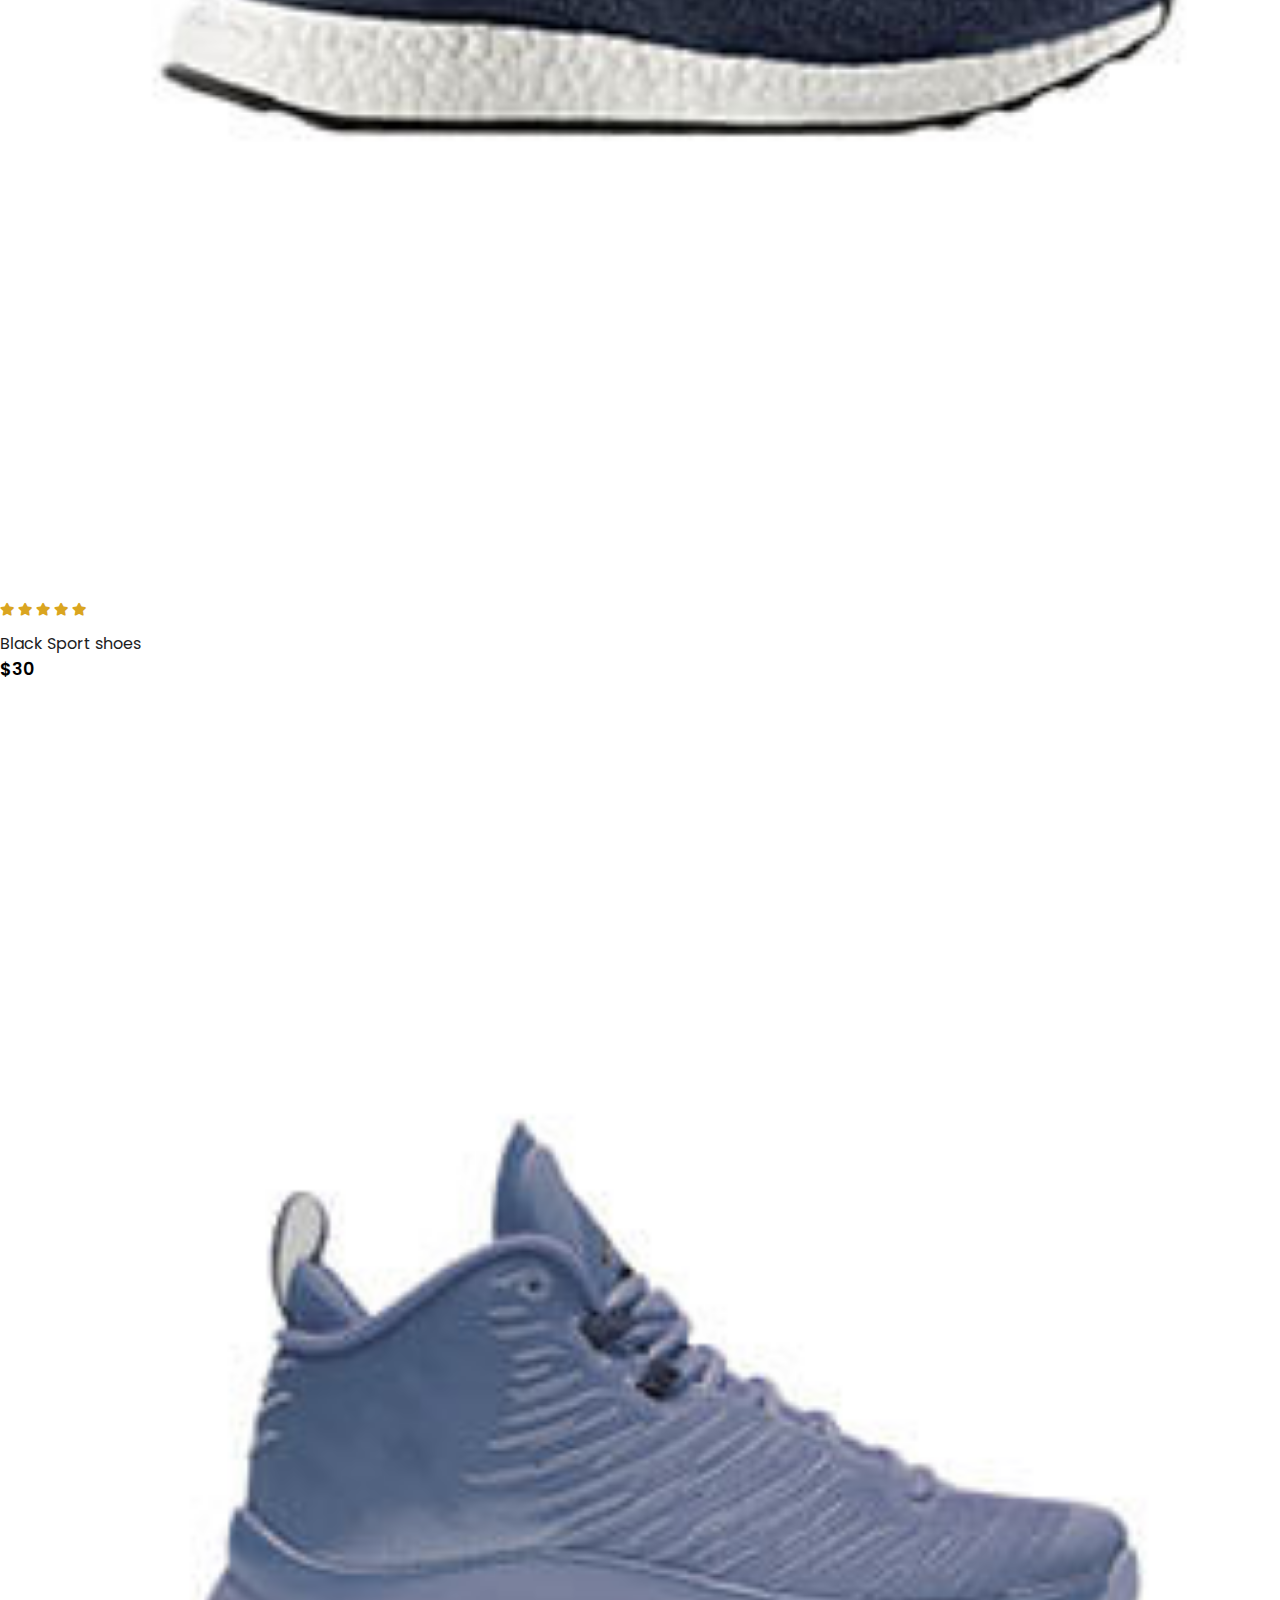
<file: shop.html>
<!DOCTYPE html>
<html lang="en">

    <head>
        <meta charset="UTF-8">
        <meta http-equiv="X-UA-Compatible" content="IE=edge">
        <meta name="viewport" content="width=device-width, initial-scale=1.0">
        <title>Shop</title>
        <link rel="icon" href="img/MLOGO.png">
        <link rel="stylesheet" href="https://stackpath.bootstrapcdn.com/bootstrap/4.1.3/css/bootstrap.min.css"
            integrity="sha384-MCw98/SFnGE8fJT3GXwEOngsV7Zt27NXFoaoApmYm81iuXoPkFOJwJ8ERdknLPMO" crossorigin="anonymous">

        <link rel="stylesheet" href="https://pro.fontawesome.com/releases/v5.10.0/css/all.css" />

        <link rel="stylesheet" href="style.css">

        <style>
            .product img {
                width: 100%;
                height: auto;
                box-sizing: border-box;
                object-fit: cover;
            }
            #featured > nav > ul > li.page-item.active > a {
                background-color: black;
                outline: 0;
                border: 0;
            }
            #featured > nav > ul > li:nth-child(n):hover>a {
                background-color: coral;
                color: #fff;
                outline: 0;
                border: 0;
            }
            .pagination a{
                color: black;
                outline: 0;
                border: 1px solid #d8d8d8;
            }
        </style>

    </head>

    <body>
        <!-- *....Navbar.....* -->
    <nav class="navbar navbar-expand-lg navbar-light py-3 fixed-top">
        <div class="container">
            <a href="index.html"><img class="img-fluid" src="img/MLOGO2.png" alt=""></a>
            <a class="navbar-brand" href="index.html"><span>MORZ</span> Store</a>
            <button class="navbar-toggler" type="button" data-bs-toggle="collapse" data-bs-target="#navbarSupportedContent" aria-controls="navbarSupportedContent" aria-expanded="false" aria-label="Toggle navigation">
            <span><i id="bar" class="fas fa-bars"></i></span>
            </button>
            <div class="collapse navbar-collapse" id="navbarSupportedContent">
                <ul class="navbar-nav ml-auto">
                    <li class="nav-item">
                        <a class="nav-link" href="index.html">Home</a>
                    </li>
                    <li class="nav-item active">
                        <a class="nav-link" href="#">Shop</a>
                    </li>
                    <li class="nav-item">
                        <a class="nav-link" href="#">Blog</a>
                    </li>
                    <li class="nav-item">
                        <a class="nav-link" href="#">About</a>
                    </li>
                    <li class="nav-item">
                        <a class="nav-link" href="#">Contact Us</a>
                    </li>
                    <li class="nav-item">
                        <i class="fal fa-search"></i>
                    </li>
                    <li class="nav-item">
                        <a href="cart.html"><i class="fal fa-shopping-bag"></i><span class="badge"> </span></a>
                    </li>
                </ul>
            </div>
        </div>
    </nav>
    <section id="featured" class="my-5 py-5">
        <div class="container mt-5 py-5">
            <h2 class="font-weight-bold">Our Featured</h2>
            <hr>
            <p>Here you can out our new products with fair price on MORZ Store.</p>
        </div>
        <div class="all-products row mx-auto container-fluid">

        </div>
        <nav aria-label="..." class="container">
            <ul class="pagination mt-5">
                <li class="page-item disabled">
                    <a class="page-link" href="#" tabindex="-1" aria-disabled="true">Previous</a>
                </li>
                <li class="page-item active"><a class="page-link" href="#">1</a></li>
                <li class="page-item" aria-current="page">
                    <a class="page-link" href="#">2</a>
                </li>
                <li class="page-item"><a class="page-link" href="#">3</a></li>
                <li class="page-item">
                    <a class="page-link" href="#">Next</a>
                </li>
            </ul>
        </nav>
    </section>

    <footer class="mt-5 py-5">
        <div class="row container mx-auto pt-5">
            <div class="footer-one col-lg-3 col-md-6 col-12 mb-3">
                <a href="index.html"><img class="img-fluid" src="img/MLOGO2.png" alt=""></a>
                <a class="brand" href="index.html"><span>MORZ</span> Store</a>
                <p class="pt-3">Lorem ipsum dolor sit amet consectetur, adipisicing elit. Hic sed soluta maxime quibusdam omnis minima .</p>
            </div>
            <div class="footer-one col-lg-3 col-md-6 col-12 mb-3">
                <h5 class="pb-2">Featured</h5>
                <ul class="text-uppercase list-unstyled">
                    <li><a href="#">men</a></li>
                    <li><a href="#">women</a></li>
                    <li><a href="#">boys</a></li>
                    <li><a href="#">girls</a></li>
                    <li><a href="#">new arrivals</a></li>
                    <li><a href="#">shoes</a></li>
                    <li><a href="#">clothes</a></li>
                </ul>
            </div>
            <div class="footer-one col-lg-3 col-md-6 col-12 ">
                <h5 class="pb-2">Contact Us</h5>
                <div>
                    <h6 class="text-uppercase">Address</h6>
                    <p>123 Alhamraa, Damas, SY</p>
                </div>
                <div>
                    <h6 class="text-uppercase">Phone</h6>
                    <p> (+963) 942342342</p>
                </div>
                <div>
                    <h6 class="text-uppercase">Email</h6>
                    <p>MORZ@Store.com</p>
                </div>
            </div>
            <div class="footer-one col-lg-3 col-md-6 col-12">
                <h5 class="pb-2">Instagram</h5>
                <div class="row">
                    <img class="img-fluid w-25 h-100 m-2" src="img/insta/1.jpg" alt="">
                    <img class="img-fluid w-25 h-100 m-2" src="img/insta/2.jpg" alt="">
                    <img class="img-fluid w-25 h-100 m-2" src="img/insta/3.jpg" alt="">
                    <img class="img-fluid w-25 h-100 m-2" src="img/insta/4.jpg" alt="">
                    <img class="img-fluid w-25 h-100 m-2" src="img/insta/5.jpg" alt="">
                </div>
            </div>
        </div>
        <div class="copyright mt-5">
            <div class="row container mx-auto mb-4">
                <div class="col-lg-3 col-md-6 col-12">
                    <img src="img/payment.png" alt="">
                </div>
                <div class="col-lg-4 col-md-6 col-12">
                    <p>MORZ Store eCommerce © 2023. All Rights Reserved</p>
                </div>
                <div class="col-lg-4 col-md-6 col-12 text-nowrap mb-2">
                    <a href="#"><i class="fab fa-facebook-f"></i></a>
                    <a href="#"><i class="fab fa-twitter"></i></a>
                    <a href="#"><i class="fab fa-linkedin-in"></i></a>
                </div>
            </div>
        </div>
    </footer>

        <script src="https://cdn.jsdelivr.net/npm/@popperjs/core@2.9.1/dist/umd/popper.min.js"
            integrity="sha384-SR1sx49pcuLnqZUnnPwx6FCym0wLsk5JZuNx2bPPENzswTNFaQU1RDvt3wT4gWFG"
            crossorigin="anonymous"></script>
        <script src="https://cdn.jsdelivr.net/npm/bootstrap@5.0.0-beta3/dist/js/bootstrap.min.js"
            integrity="sha384-j0CNLUeiqtyaRmlzUHCPZ+Gy5fQu0dQ6eZ/xAww941Ai1SxSY+0EQqNXNE6DZiVc"
            crossorigin="anonymous"></script>
        <script src="./js/data.js"></script>
        <script>
            let allDom = document.querySelector('.all-products');
            function DrawUI(arr , classDom) {
                let productUI = arr.map((item) => {
                    return (
                        `<div onclick="getItem(${item.id})" class="product text-center col-lg-3 col-md-4 col-12">
                                <img class="img-fluid mb-3" src=${item.imgUrl} alt="">
                                <div class="star">
                                    <i class="fas fa-star"></i>
                                    <i class="fas fa-star"></i>
                                    <i class="fas fa-star"></i>
                                    <i class="fas fa-star"></i>
                                    <i class="fas fa-star"></i>
                                </div>
                                <h5 class="p-name">${item.title}</h5>
                                <h4 class="p-price">$${item.price}</h4>
                                <button class="buy-btn">Buy Now</button>
                            </div>`);
                }).join(" ");

                classDom.innerHTML = productUI;
            }
            DrawUI(productsDB.all , allDom)
        </script>
        <script src="./js/script.js"></script>
    </body>

</html>
</file>
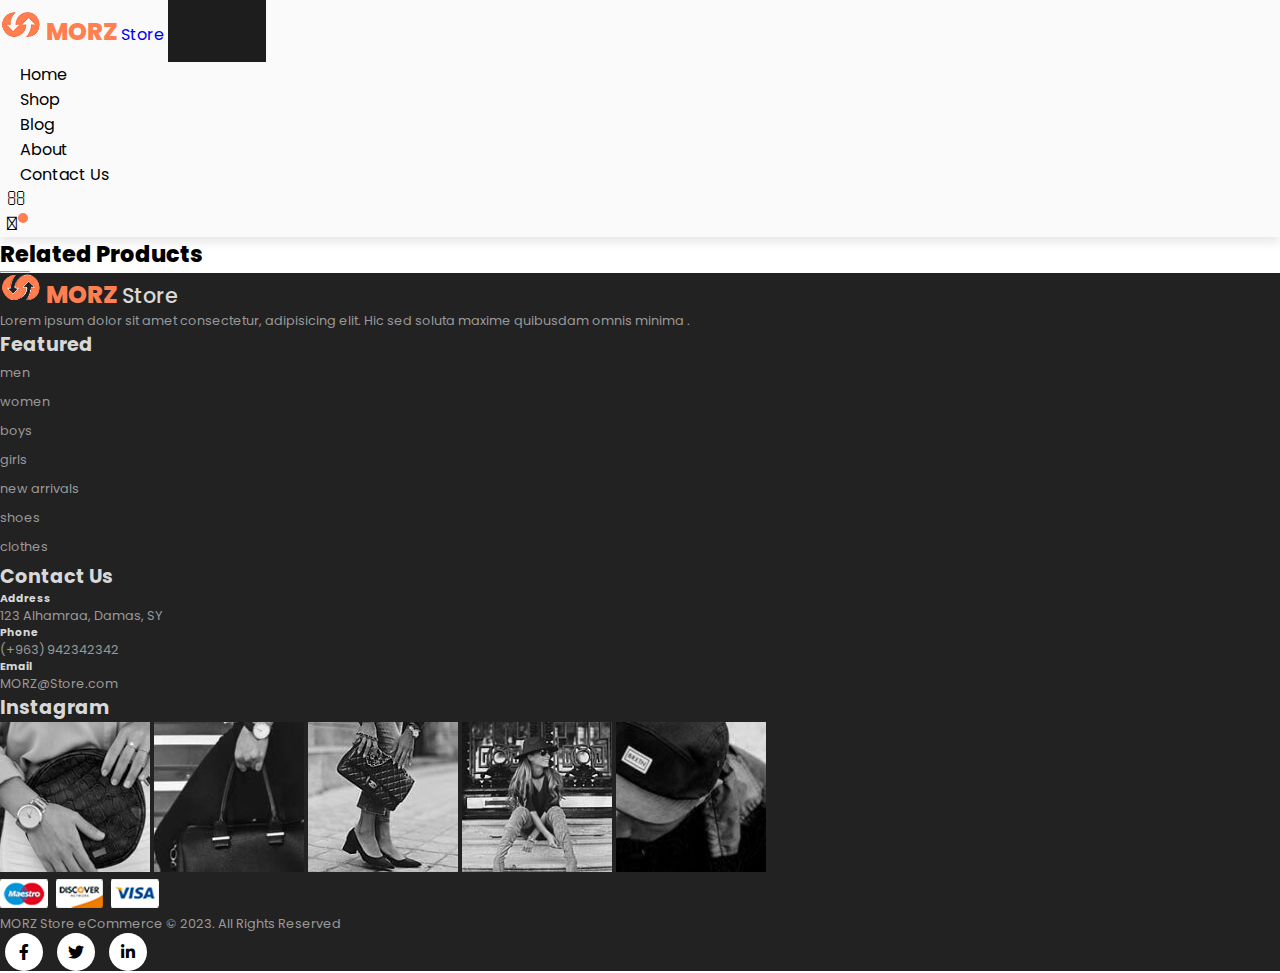
<file: sproduct.html>
<!DOCTYPE html>
<html lang="en">

    <head>
        <meta charset="UTF-8">
        <meta http-equiv="X-UA-Compatible" content="IE=edge">
        <meta name="viewport" content="width=device-width, initial-scale=1.0">
        <title>Product Details</title>
        <link rel="icon" href="img/MLOGO.png">
        <link rel="stylesheet" href="https://stackpath.bootstrapcdn.com/bootstrap/4.1.3/css/bootstrap.min.css"
            integrity="sha384-MCw98/SFnGE8fJT3GXwEOngsV7Zt27NXFoaoApmYm81iuXoPkFOJwJ8ERdknLPMO" crossorigin="anonymous">

        <link rel="stylesheet" href="https://pro.fontawesome.com/releases/v5.10.0/css/all.css" />

        <link rel="stylesheet" href="style.css">

        <style>
            .sproduct .buy-btn {
                background-color: #fb774b;
                opacity: 1;
                transition: 0.3s all;
            }
        </style>

    </head>

    <body>
         <!-- *....Navbar.....* -->
    <nav class="navbar navbar-expand-lg navbar-light py-3 fixed-top">
        <div class="container">
            <a href="index.html"><img class="img-fluid" src="img/MLOGO2.png" alt=""></a>
            <a class="navbar-brand" href="index.html"><span>MORZ</span> Store</a>
            <button class="navbar-toggler" type="button" data-bs-toggle="collapse" data-bs-target="#navbarSupportedContent" aria-controls="navbarSupportedContent" aria-expanded="false" aria-label="Toggle navigation">
            <span><i id="bar" class="fas fa-bars"></i></span>
            </button>
            <div class="collapse navbar-collapse" id="navbarSupportedContent">
                <ul class="navbar-nav ml-auto">
                    <li class="nav-item">
                        <a class="nav-link" href="index.html">Home</a>
                    </li>
                    <li class="nav-item active">
                        <a class="nav-link" href="shop.html">Shop</a>
                    </li>
                    <li class="nav-item">
                        <a class="nav-link" href="#">Blog</a>
                    </li>
                    <li class="nav-item">
                        <a class="nav-link" href="#">About</a>
                    </li>
                    <li class="nav-item">
                        <a class="nav-link" href="#">Contact Us</a>
                    </li>
                    <li class="nav-item">
                        <i class="fal fa-search"></i>
                    </li>
                    <li class="nav-item">
                        <a href="cart.html"><i class="fal fa-shopping-bag"></i><span class="badge"> </span></a>
                    </li>
                </ul>
            </div>
        </div>
    </nav>
    <section class="container sproduct my-5 pt-5" >
        <div class="single row">
            
        </div>
    </section>

    <section id="featured" class="my-5 pb-5">
        <div class="container text-center mt-5 py-5">
            <h3>Related Products</h3>
            <hr class="mx-auto">
        </div>
        <div class="related-products row mx-auto container-fluid">
        </div>

    </section>

    <footer class="mt-5 py-5">
        <div class="row container mx-auto pt-5">
            <div class="footer-one col-lg-3 col-md-6 col-12 mb-3">
                <a href="index.html"><img class="img-fluid" src="img/MLOGO2.png" alt=""></a>
                <a class="brand" href="index.html"><span>MORZ</span> Store</a>
                <p class="pt-3">Lorem ipsum dolor sit amet consectetur, adipisicing elit. Hic sed soluta maxime quibusdam omnis minima .</p>
            </div>
            <div class="footer-one col-lg-3 col-md-6 col-12 mb-3">
                <h5 class="pb-2">Featured</h5>
                <ul class="text-uppercase list-unstyled">
                    <li><a href="#">men</a></li>
                    <li><a href="#">women</a></li>
                    <li><a href="#">boys</a></li>
                    <li><a href="#">girls</a></li>
                    <li><a href="#">new arrivals</a></li>
                    <li><a href="#">shoes</a></li>
                    <li><a href="#">clothes</a></li>
                </ul>
            </div>
            <div class="footer-one col-lg-3 col-md-6 col-12 ">
                <h5 class="pb-2">Contact Us</h5>
                <div>
                    <h6 class="text-uppercase">Address</h6>
                    <p>123 Alhamraa, Damas, SY</p>
                </div>
                <div>
                    <h6 class="text-uppercase">Phone</h6>
                    <p> (+963) 942342342</p>
                </div>
                <div>
                    <h6 class="text-uppercase">Email</h6>
                    <p>MORZ@Store.com</p>
                </div>
            </div>
            <div class="footer-one col-lg-3 col-md-6 col-12">
                <h5 class="pb-2">Instagram</h5>
                <div class="row">
                    <img class="img-fluid w-25 h-100 m-2" src="img/insta/1.jpg" alt="">
                    <img class="img-fluid w-25 h-100 m-2" src="img/insta/2.jpg" alt="">
                    <img class="img-fluid w-25 h-100 m-2" src="img/insta/3.jpg" alt="">
                    <img class="img-fluid w-25 h-100 m-2" src="img/insta/4.jpg" alt="">
                    <img class="img-fluid w-25 h-100 m-2" src="img/insta/5.jpg" alt="">
                </div>
            </div>
        </div>
        <div class="copyright mt-5">
            <div class="row container mx-auto mb-4">
                <div class="col-lg-3 col-md-6 col-12">
                    <img src="img/payment.png" alt="">
                </div>
                <div class="col-lg-4 col-md-6 col-12">
                    <p>MORZ Store eCommerce © 2023. All Rights Reserved</p>
                </div>
                <div class="col-lg-4 col-md-6 col-12 text-nowrap mb-2">
                    <a href="#"><i class="fab fa-facebook-f"></i></a>
                    <a href="#"><i class="fab fa-twitter"></i></a>
                    <a href="#"><i class="fab fa-linkedin-in"></i></a>
                </div>
            </div>
        </div>
    </footer>

        <script src="https://cdn.jsdelivr.net/npm/@popperjs/core@2.9.1/dist/umd/popper.min.js"
            integrity="sha384-SR1sx49pcuLnqZUnnPwx6FCym0wLsk5JZuNx2bPPENzswTNFaQU1RDvt3wT4gWFG"
            crossorigin="anonymous"></script>
        <script src="https://cdn.jsdelivr.net/npm/bootstrap@5.0.0-beta3/dist/js/bootstrap.min.js"
            integrity="sha384-j0CNLUeiqtyaRmlzUHCPZ+Gy5fQu0dQ6eZ/xAww941Ai1SxSY+0EQqNXNE6DZiVc"
            crossorigin="anonymous"></script>
            <script src="./js/data.js"></script>
            <script src="./js/single.js"></script>
            <script src="./js/script.js"></script>
    </body>

</html>
</file>
<file: style.css>
@import url("https://fonts.googleapis.com/css2?family=Poppins:wght@100;200;300;400;500;600;700;800;900&display=swap");
* {
  margin: 0;
  padding: 0;
  box-sizing: border-box;
}

body {
  font-family: "Poppins", sans-serif;
}

h1 {
  font-size: 2.5rem;
  font-weight: 700;
}

h2 {
  font-size: 1.8rem;
  font-weight: 600;
}

h3 {
  font-size: 1.4rem;
  font-weight: 800;
}

h4 {
  font-size: 1.1rem;
  font-weight: 600;
}

h5 {
  font-size: 1rem;
  font-weight: 400;
  color: #1d1d1d;
}

h6 {
  color: #d8d8d8;
}
a , a:hover {
  text-decoration: none;
}
button ,.s-btn {
  font-size: 1.8rem;
  font-weight: 700;
  outline: none;
  border: none;
  background-color: #1d1d1d;
  color: aliceblue;
  padding: 12px 30px;
  cursor: pointer;
  text-transform: uppercase;
}
button:hover,
.s-btn:hover {
  color: aliceblue;
  background-color: #3a3a3a;
}
hr {
  width: 30px;
  height: 2px;
  background-color: #fb774b;
}
.star {
  padding: 10px 0;
}
.star i {
  font-size: 0.8rem;
  color: goldenrod;
}

/* * ... Nav Style  ...* */
.navbar {
  font-size: 1rem;
  background-color: #fafafa;
  top: 0;
  left: 0;
  box-shadow: 0 5px 10px rgba(0, 0, 0, 0.1);
}
.navbar-brand span {
  font-weight: 800;
  color: coral;
  font-size: 1.5rem;
}
.navbar-light .navbar-nav .nav-link {
  padding: 0 20px;
  color: black;
  transition: 0.3s ease;
}
.navbar-light .navbar-nav .nav-link:hover,
.navbar-light .navbar-nav .nav-link.active,
.navbar i:hover,
.navbar i.active {
  color: coral;
}
.navbar i{
  font-size: 1.2rem;
  padding: 0 7px;
  cursor: pointer;
  font-weight: 500;
  transition: 0.3s ease;
}
#navbarSupportedContent > ul > li:nth-child(7) > a {
  color: #000;
  position: relative;
}
#navbarSupportedContent > ul > li:nth-child(7) > a span{
  width: 10px;
  height: 10px;
  border-radius: 50%;
  background-color: coral;
  position: absolute;
  top: 0;
  left: 75%;
}
/* * ... Mobile Nav Style  ...* */ 
.navbar-light .navbar-toggler {
  border: none;
  outline: none;
}
#bar {
  font-size: 1.5rem;
  padding: 7px;
  cursor: pointer;
  font-weight: 500;
  transition: 0.3s ease;
  color: black;
}
#bar:hover,
#bar.active {
  color: #fff;
}
@media only screen and (max-width:991px){
  body  > nav > div > button:hover,
  body  > nav > div > button:focus {
    background-color: #fb774b;
  }
  body  > nav > div > button:hover #bar,
  body  > nav > div > button:focus #bar {
    color: #fff;
  }
  #navbarSupportedContent > ul {
    margin: 1rem;
    justify-content: center;
    align-items: center;
    text-align: center;
  }
  #navbarSupportedContent > ul > li {
    display: inline-block;
    width: 100%;
    text-align: center;
  }
  #navbarSupportedContent > ul > li > a,
  #navbarSupportedContent > ul > li > i
  {
    display: block;
    padding: 10px 0;
    width: 80%;
    margin: auto;
  }
  #navbarSupportedContent > ul > li > a:hover,
  #navbarSupportedContent > ul > li > i:hover
  {
    background-color: #fb774b;
    color: #fff;
    
  }
  #navbarSupportedContent > ul > li:nth-child(7) > a span{
    top: 10px;
    left: 52%;
  }
}

/* * ... Home Section  ...* */
#home {
  background-image: url("img/back.jpg");
  width: 100%;
  height: 100vh;
  background-size: cover;
  background-position: top 60px center;
  display: flex;
  flex-direction: column;
  justify-content: center;
  align-items: flex-start;

}
#home span {
  color: coral;
}

/* * ... New Section ...* */

#new .one img {
  width: 100%;
  height: 100%;
  background-position: center center;
  background-repeat: no-repeat;
  background-size: cover;
  position: relative;
}
#new .one .details {
  position: absolute;
  width: 100%;
  height: 100%;
  top: 0;
  left: 0;
  transition: 0.3s ease;
}
#new .one:hover .details {
  cursor: pointer;
  background-color: rgba(245, 178, 178, 0.7);
}
#new .one .details button {
  display: inline-block;
  font-size: 14px;
  font-weight: 500;
  color: #2a2a2a;
  background: none;
  text-transform: uppercase;
  border-bottom: 1px solid #2a2a2a;
  padding: 2.5px;
  transform: translateY(70px);
  transition: 0.3s ease;
}
#new .one .details button:hover {
  color: #fff;
  border-bottom: 1px solid #fff;
}
#new .one:nth-child(1) .details {
  display: flex;
  justify-content: center;
  flex-direction: column;
  align-items: flex-start;
  text-align: start;
}
#new .one:nth-child(2) .details {
  display: flex;
  justify-content: center;
  flex-direction: column;
  align-items: center;
  text-align: center;
}
#new .one:nth-child(3) .details {
  display: flex;
  justify-content: center;
  flex-direction: column;
  align-items: flex-end;
  text-align: end;
}

/* * ... Products Section ...* */
.product {
  cursor: pointer;
  margin-bottom: 2rem;
}
.product img {
  transition: 0.3s all;
}
.product:hover img {
  opacity: 0.7;
}
.product .buy-btn {
  background-color: #fb774b;
  transform: translateY(20px);
  opacity: 0;
  transition: 0.3s all;
}
.product:hover .buy-btn {
  transform: translateY(0);
  opacity: 1;
}
#banner {
  background-image: url("img/banner/2.jpg");
  width: 100%;
  height: 60vh;
  background-size: cover;
  background-position: top 70px center;
  background-repeat: no-repeat;
  background-attachment: fixed;
  display: flex;
  flex-direction: column;
  justify-content: center;
  align-items: flex-start;
}
#banner h4 {
  color: #D8D8D8;
}
#banner h1 {
  color: #fff;
}
#banner button {
  background-color: #fb774b;
}
footer {
  background-color: #222222;
}
footer .footer-one .brand {
  
  font-weight: 500;
  color: #D8D8D8;
  font-size: 1.3rem;
}
footer .footer-one span {
  font-weight: 800;
  color: coral;
  font-size: 1.5rem;
}
footer h5 {
  color: #D8D8D8;
  font-weight: 700;
  font-size: 1.2rem;
}
footer li {
  padding-bottom: 4px;
}
footer li a {
  font-size: 0.8rem;
  color: #999;
}
footer li a:hover {
  color: #D8D8D8;
}
footer p {
  color: #999;
  font-size: 0.8rem;
}
footer .copyright a {
  color: #000;
  width: 38px;
  height: 38px;
  background-color: #fff;
  display: inline-block;
  text-align: center;
  line-height: 40px;
  border-radius: 50%;
  transition: 0.3s ease;
  margin: 0 5px;

}
footer .copyright a:hover {
  color: #fff;
  background-color: #fb774b;
}

/* Cart */

#cart-container table {
  border-collapse: collapse;
  width: 100%;
  table-layout: fixed;
}
#cart-container table thead {
  font-weight: 700;
}
#cart-container table thead td {
  background-color: #fb774b;
  color: #fff;
  border: none;
  padding: 6px 0;
}
#cart-container table td {
  border: 1px solid #b6b3b3;
  text-align: center;
} 
#cart-container table td:nth-child(1) {
  width: 15%;
}
#cart-container table td:nth-child(2),
#cart-container table td:nth-child(3) {
  width: 20%;
}
#cart-container table td:nth-child(4),
#cart-container table td:nth-child(5),
#cart-container table td:nth-child(6)
{
  width: 15%;
}
#cart-container table td:nth-child(5) input{
  display: block;
  width: 50px;
  margin: auto;
}
#cart-container table tbody img {
  width: 100px;
  height: 80px;
  object-fit: cover;
}
#cart-container table i {
  color: #8d8c89;
}
#cart-container .noProducts p{
  background-color: #fb774b;
  color: #fff;
  padding: 6px 15px;
  font-weight: 700;
}
.c-btn {
  font-size: 1.8rem;
  font-weight: 700;
  outline: none;
  border: none;
  background-color: #fb774b;
  color: aliceblue;
  padding: 12px 30px;
  cursor: pointer;
  text-transform: uppercase;
}
.c-btn:hover {
  color: aliceblue;
  background-color: #3a3a3a;
}
</file>
